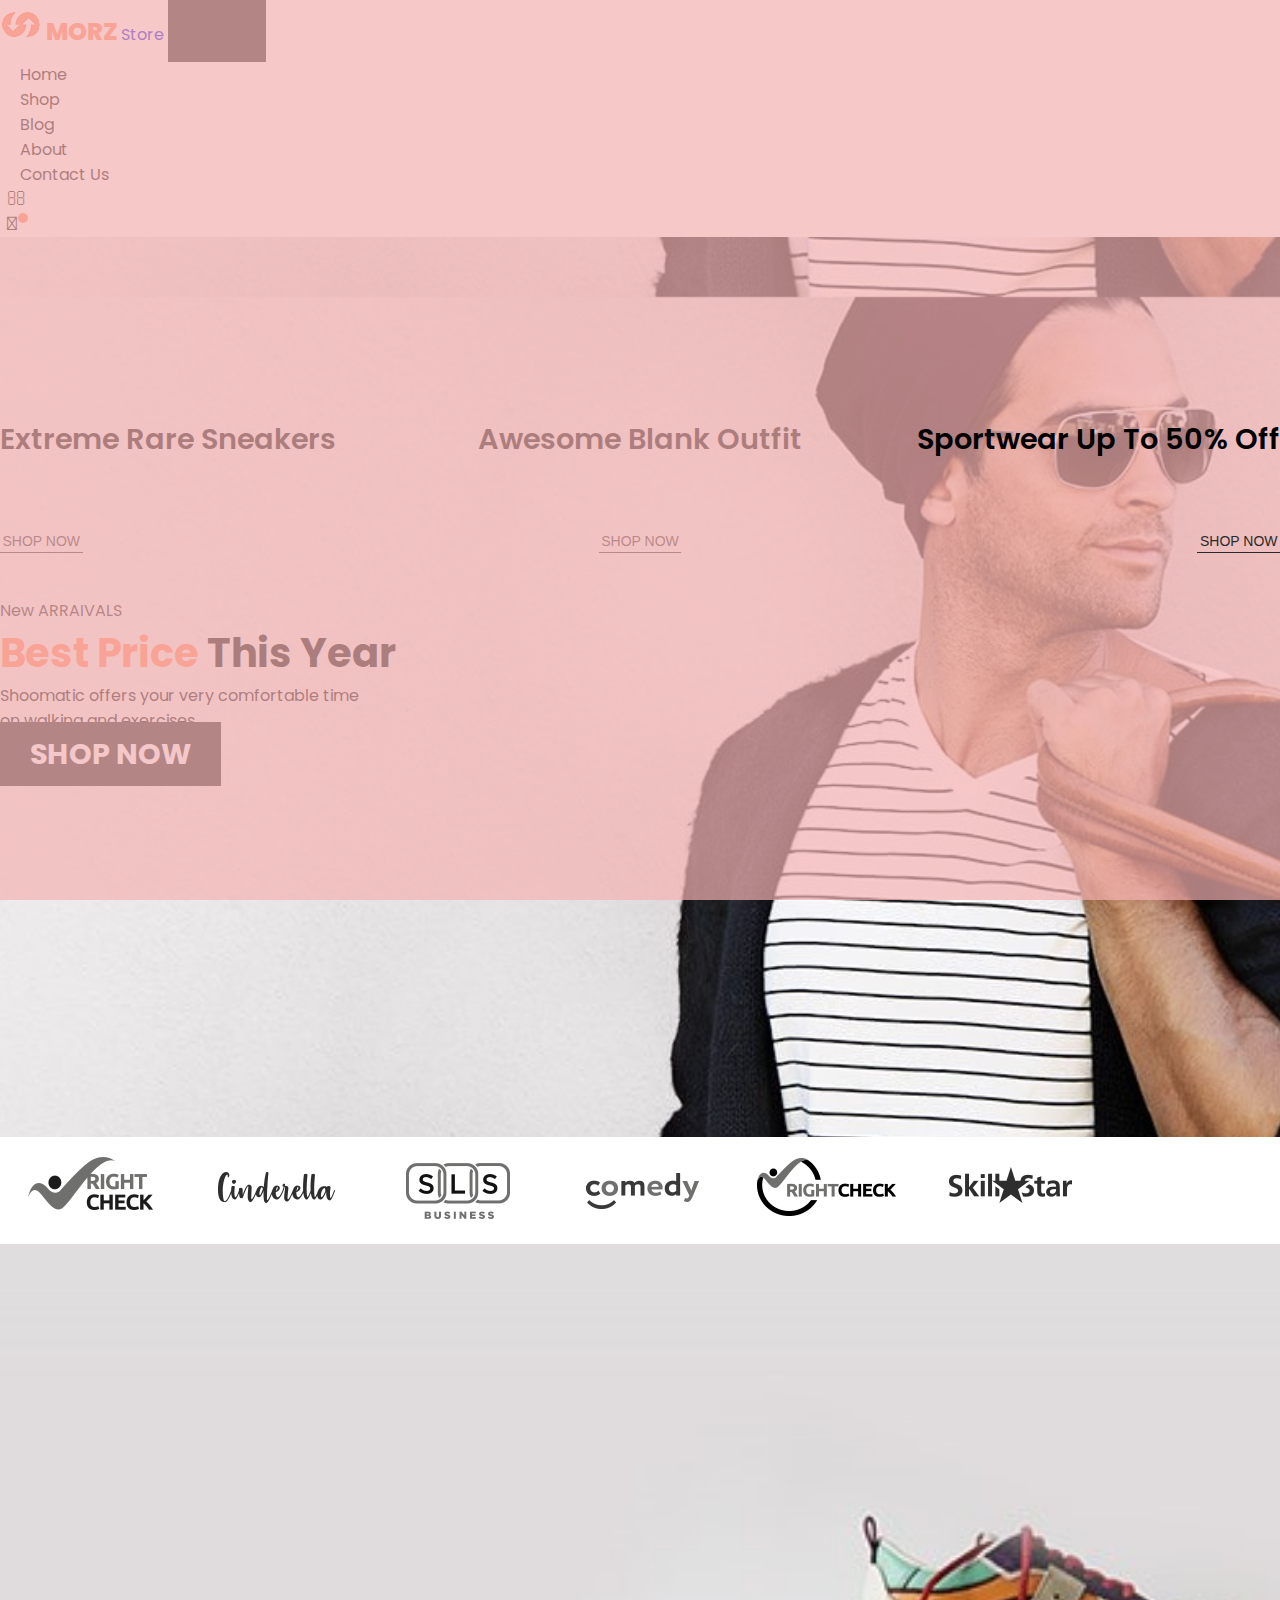
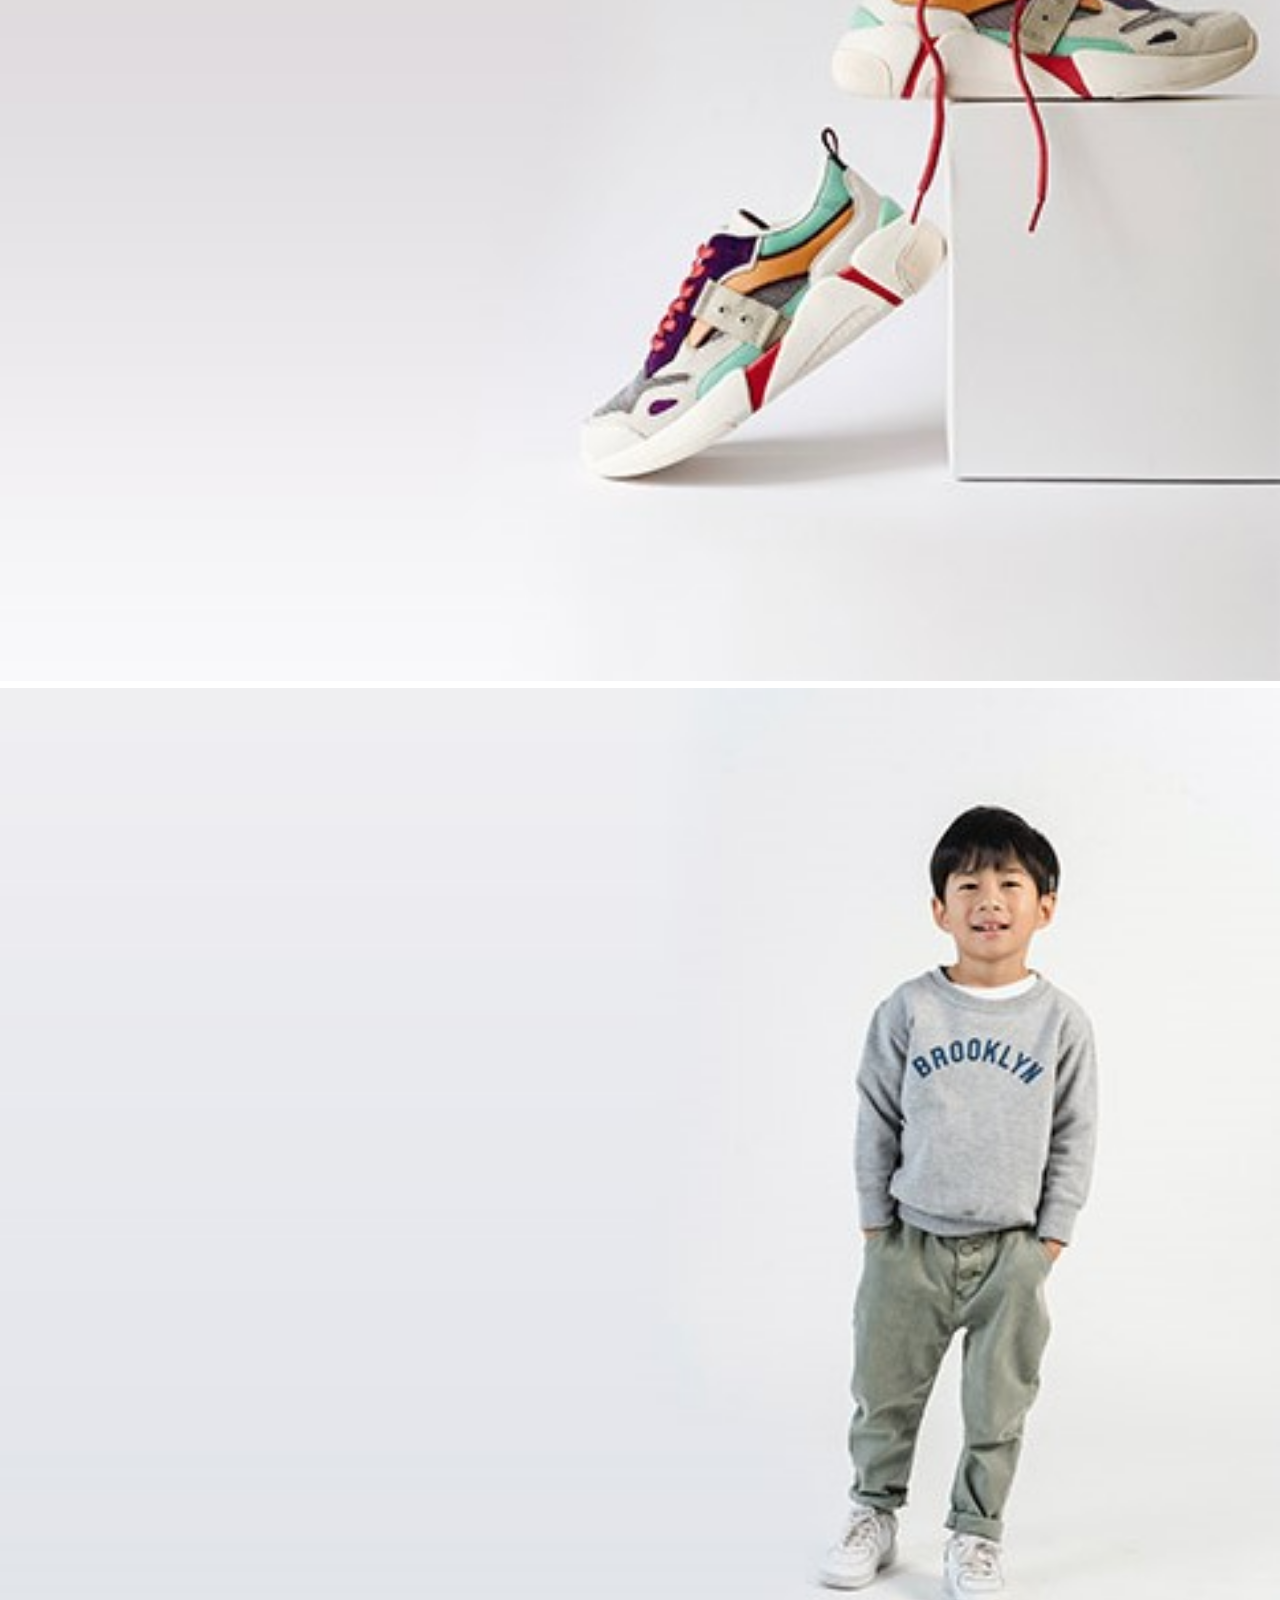
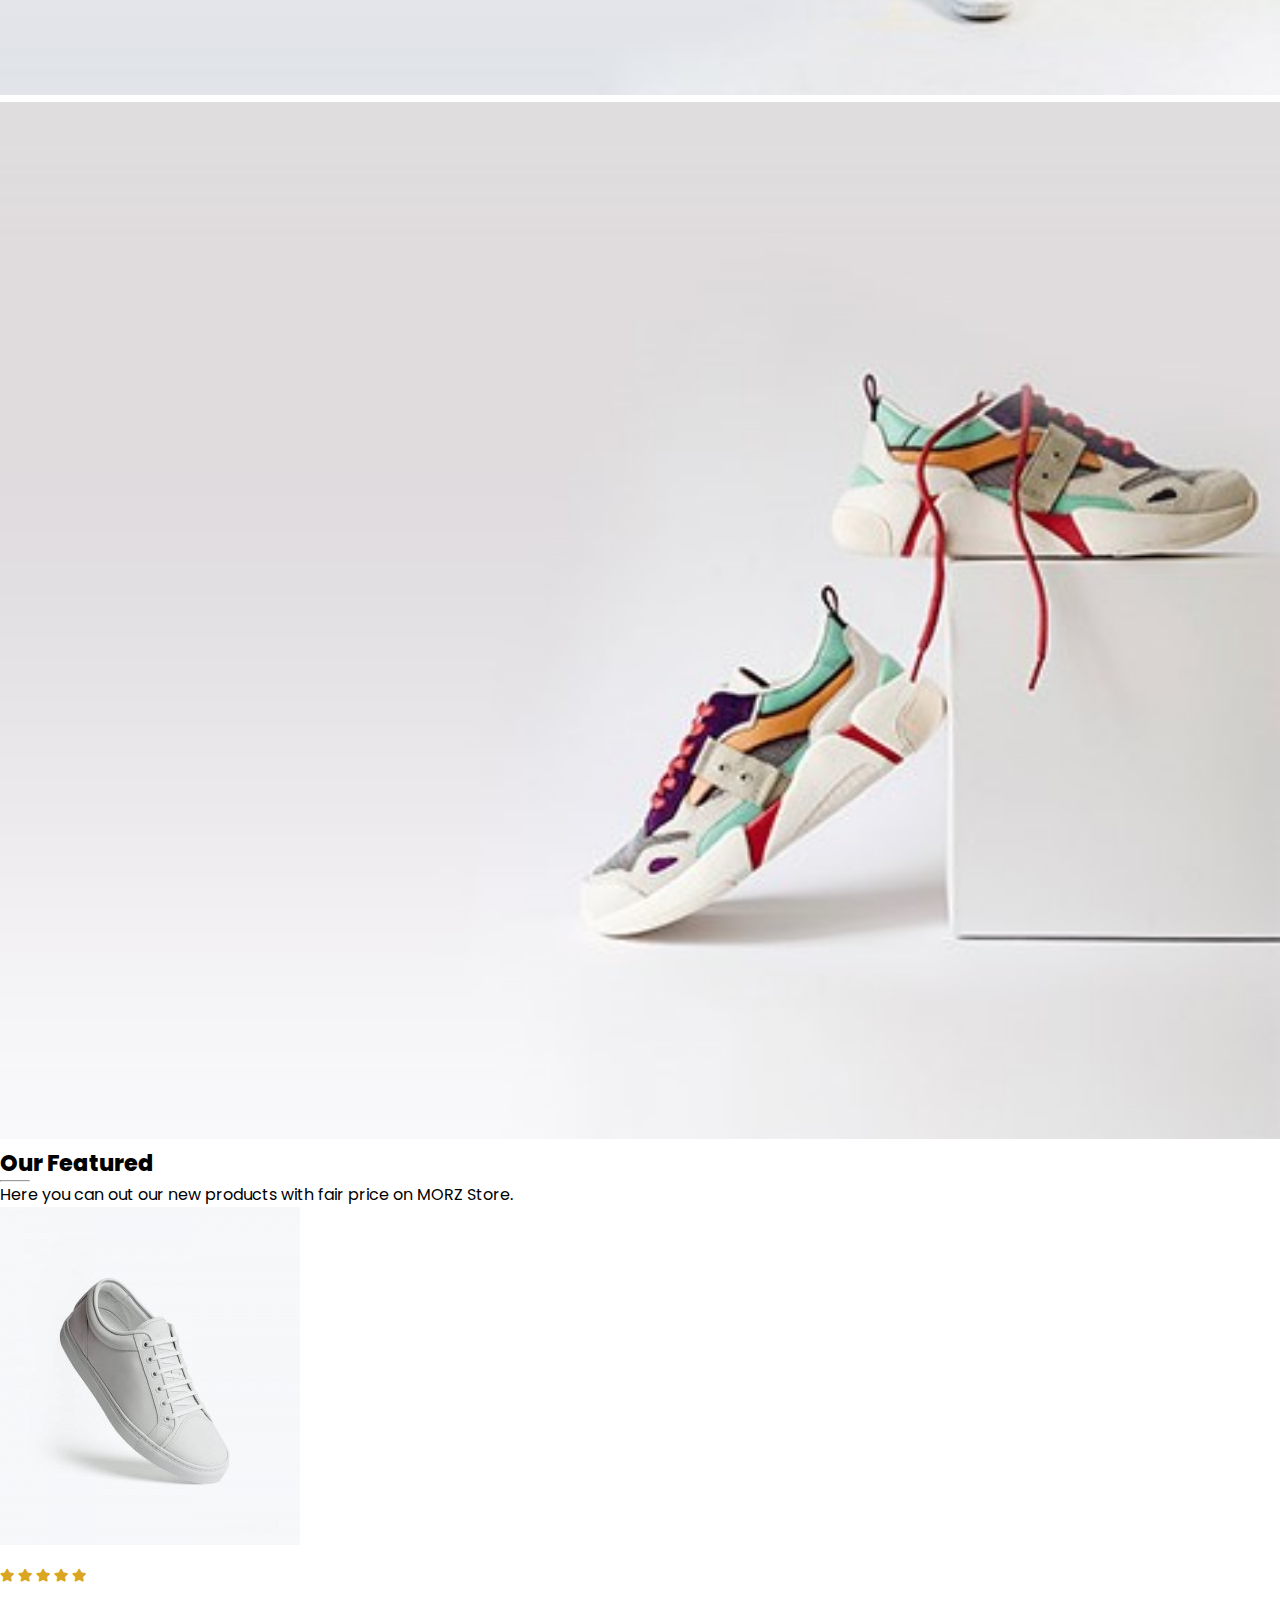
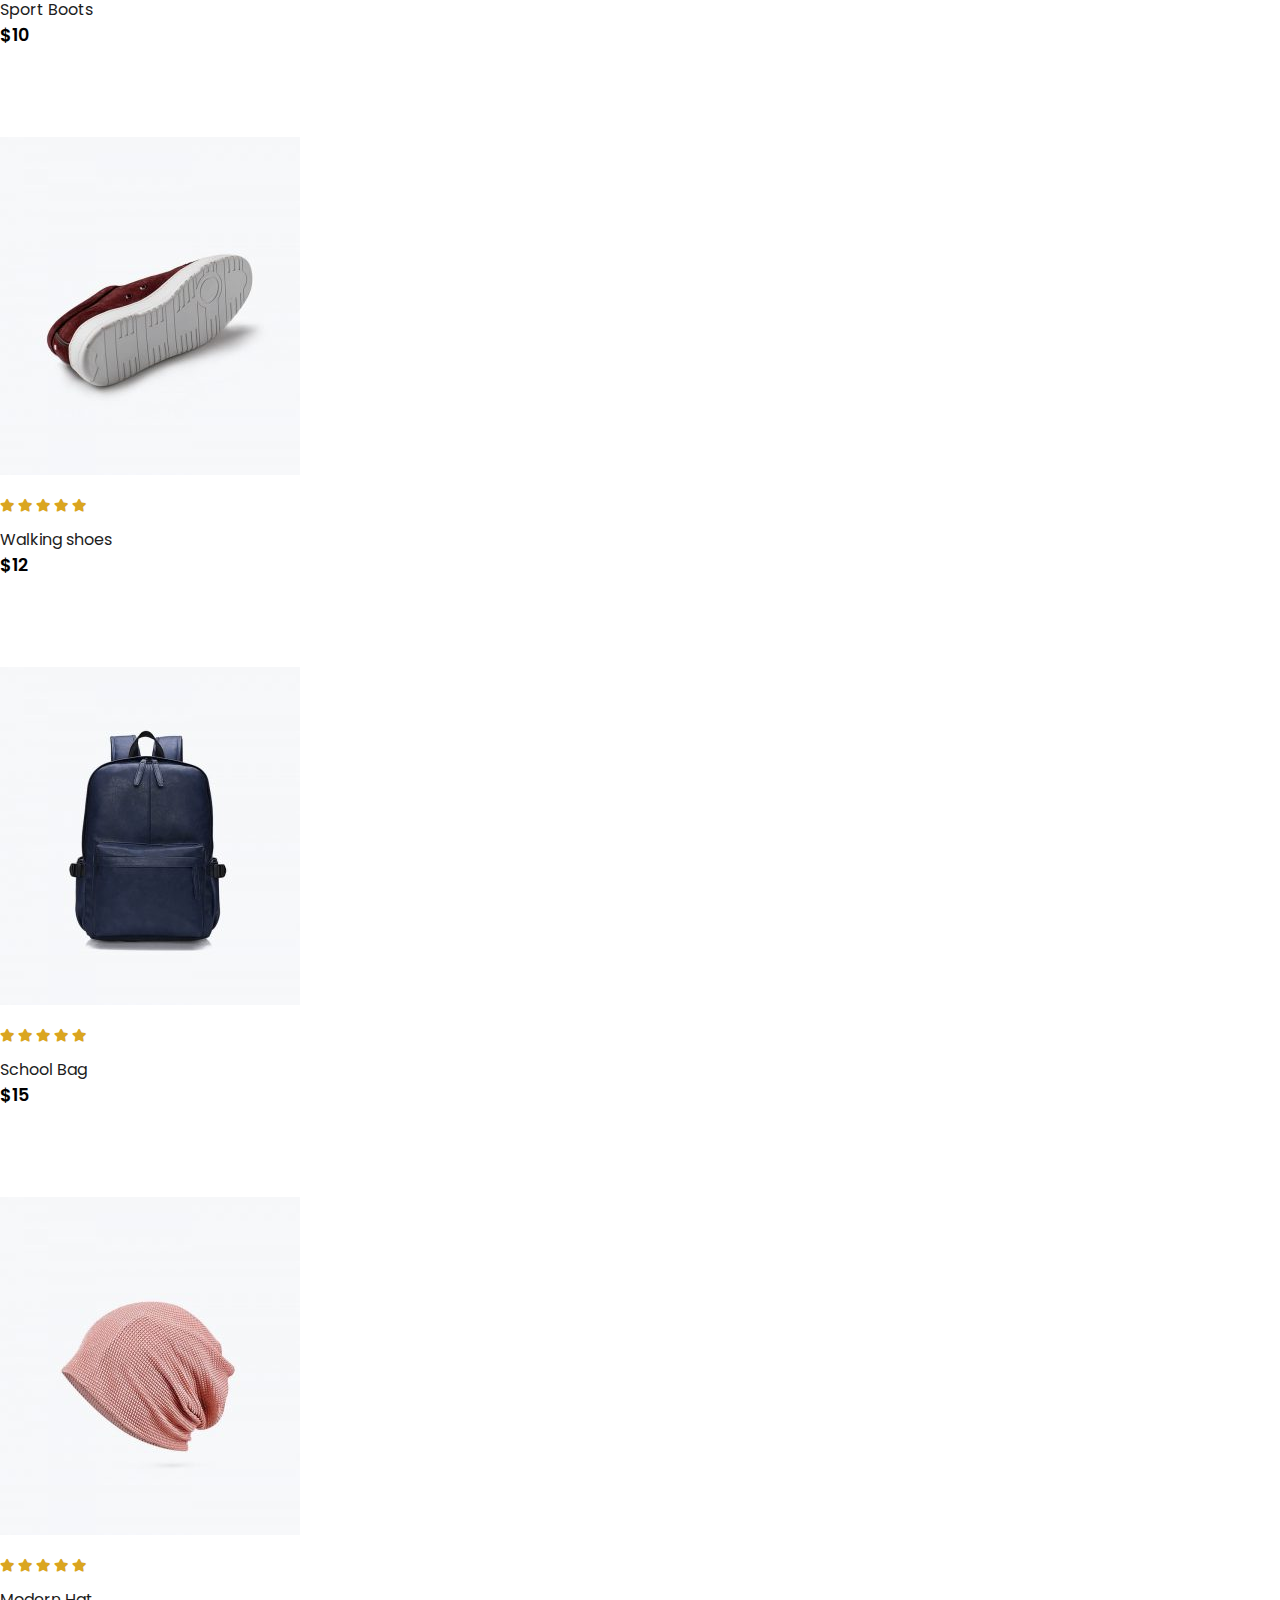
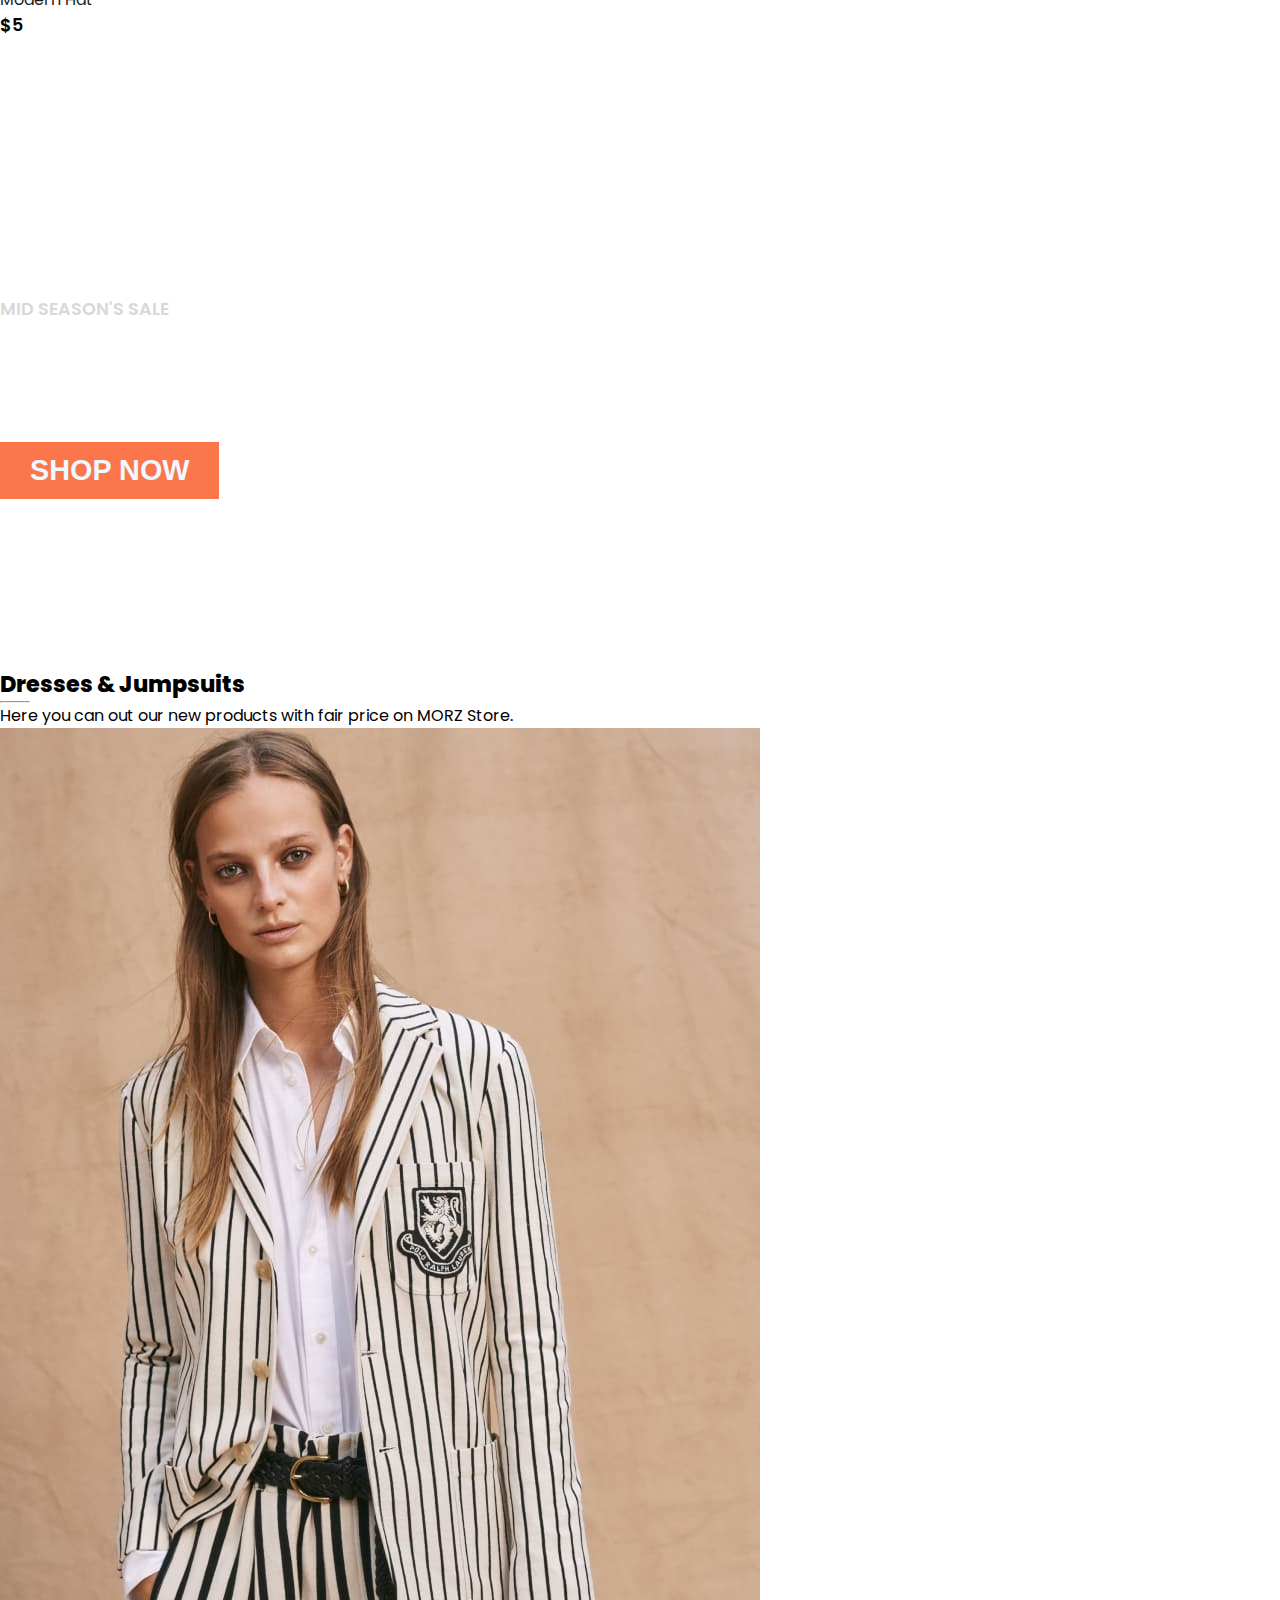
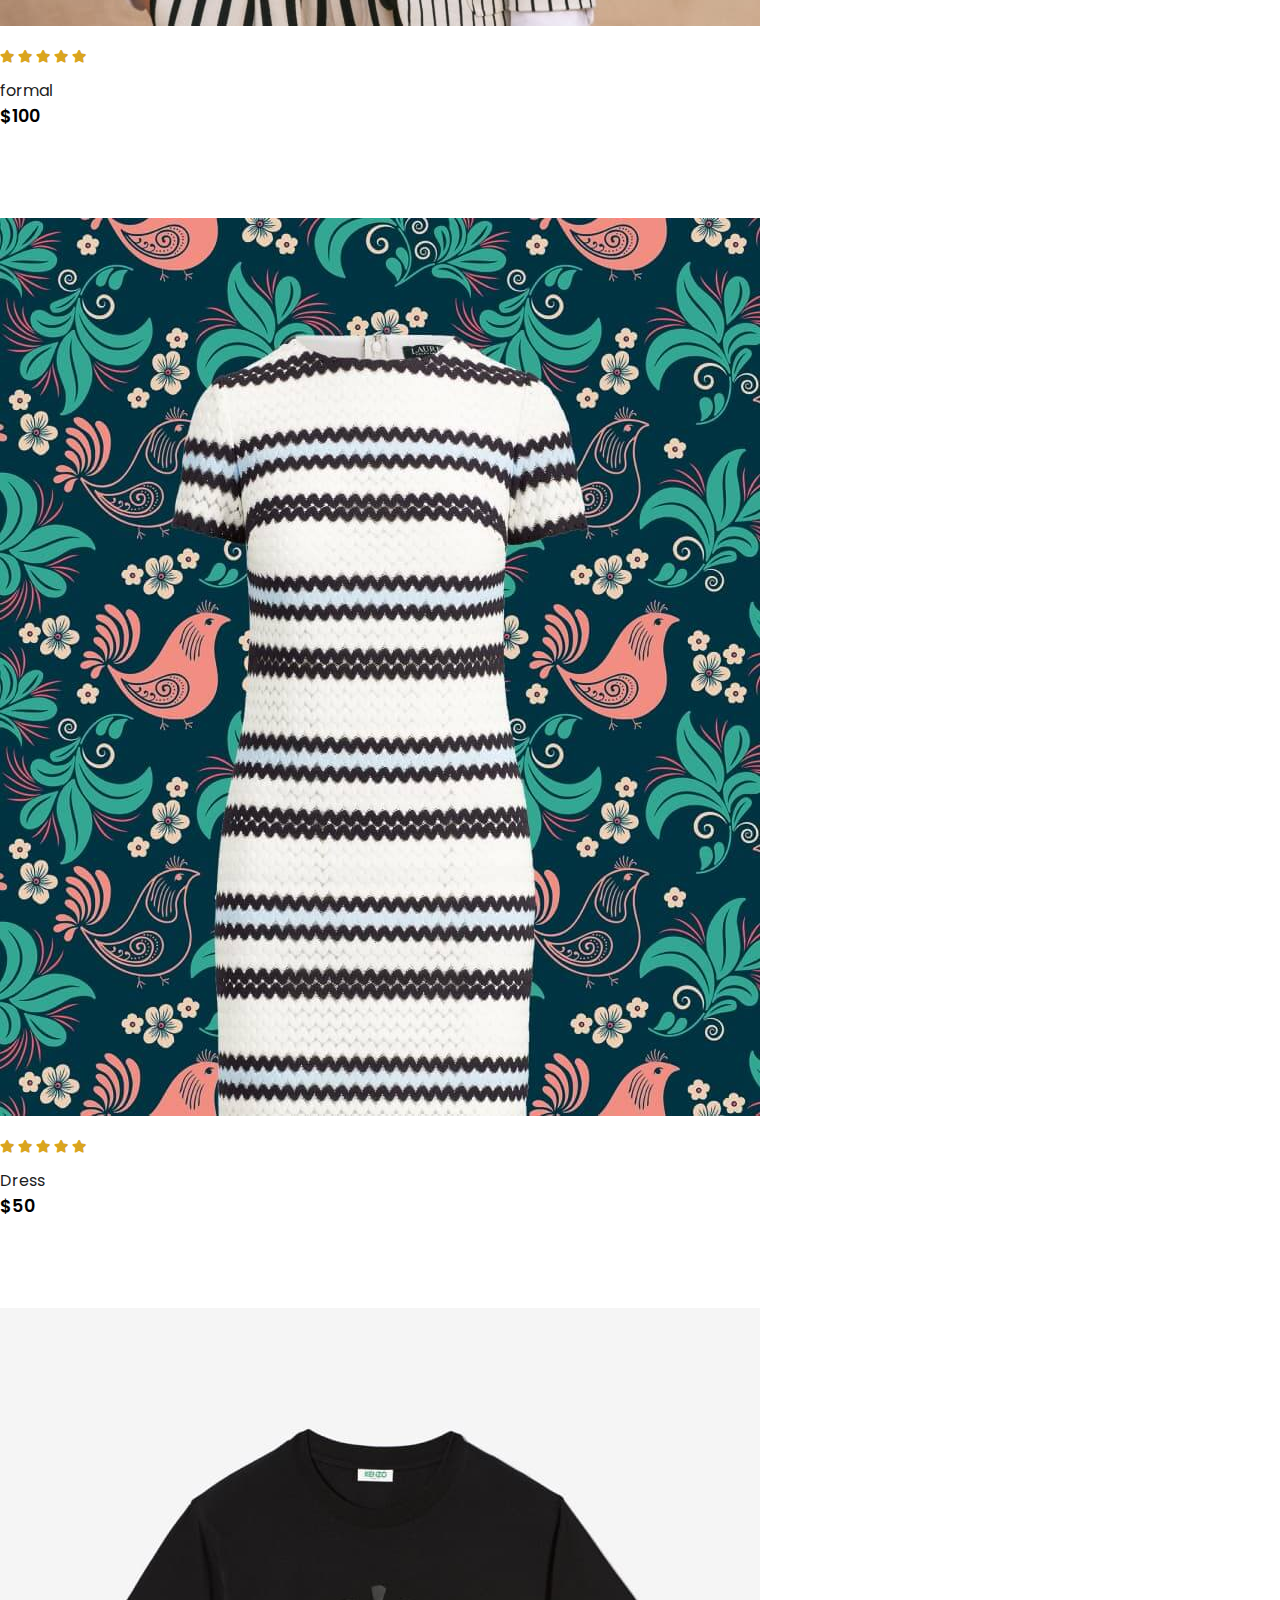
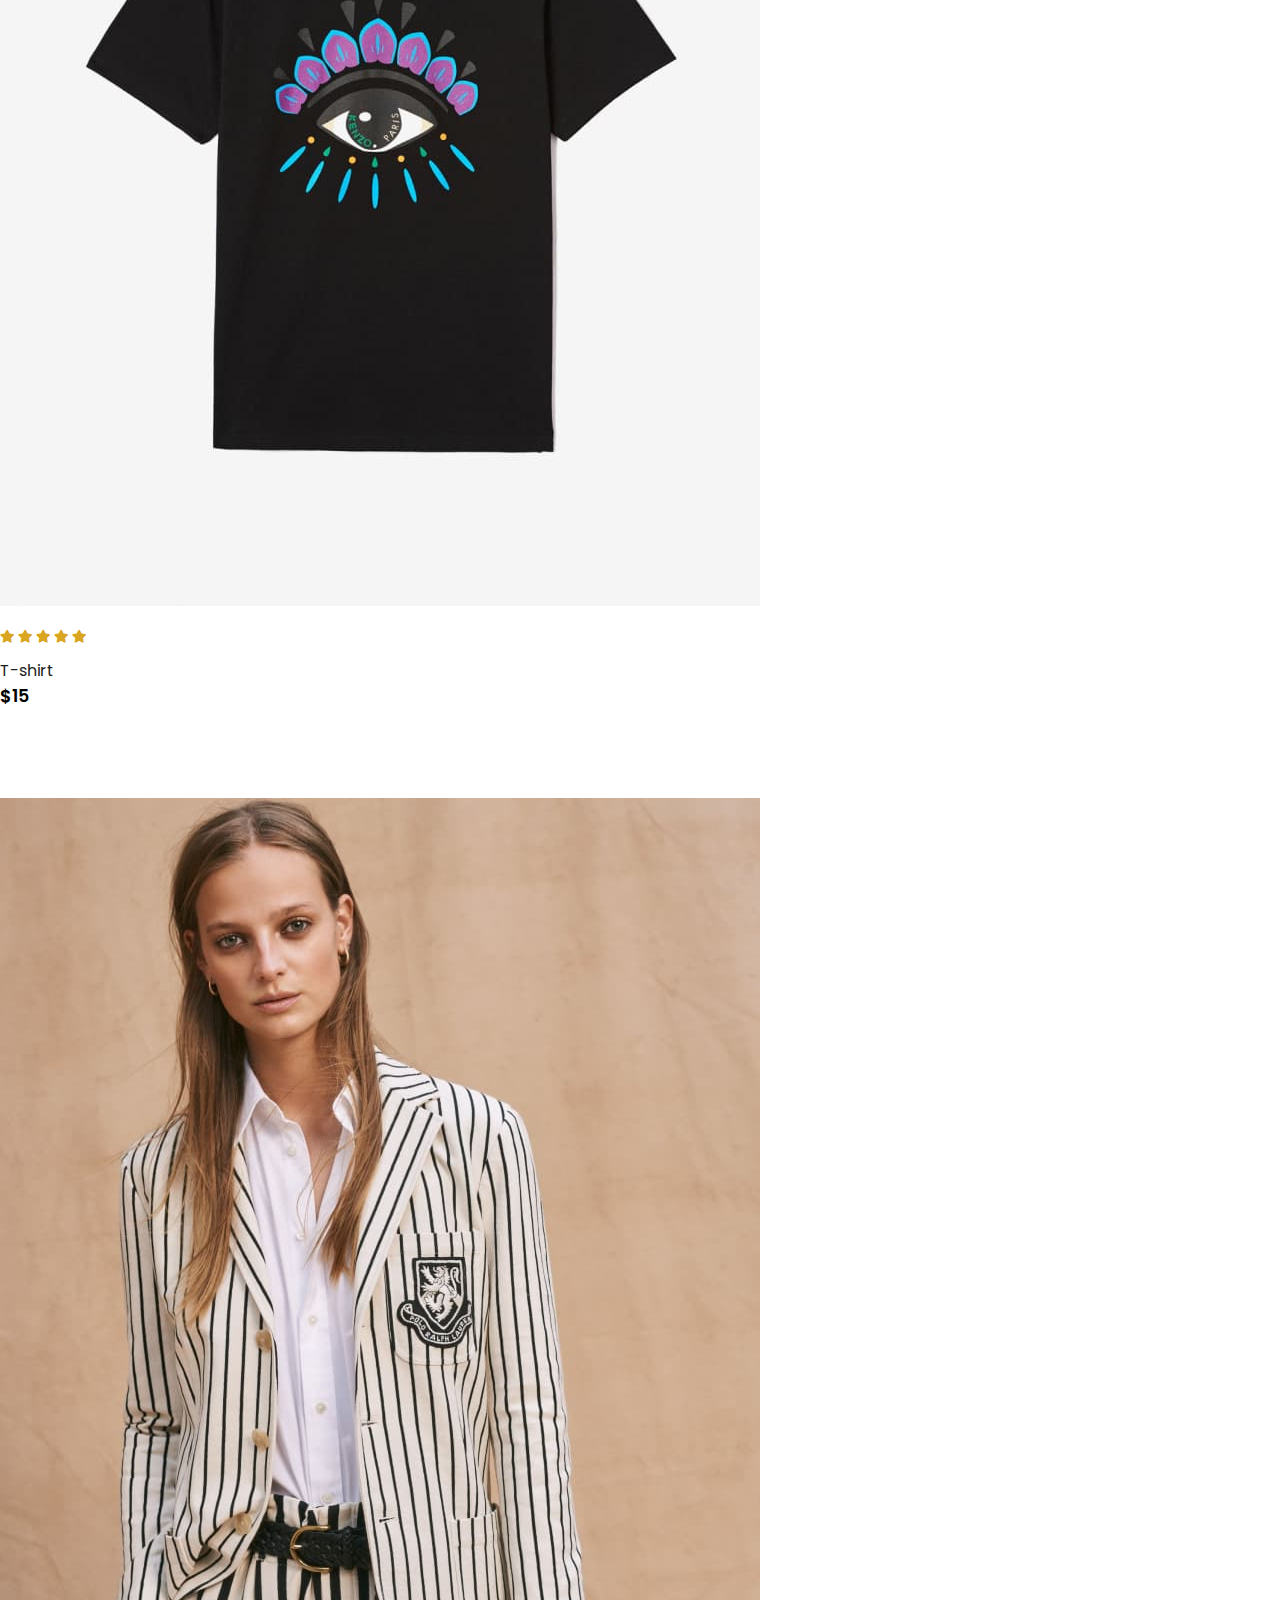
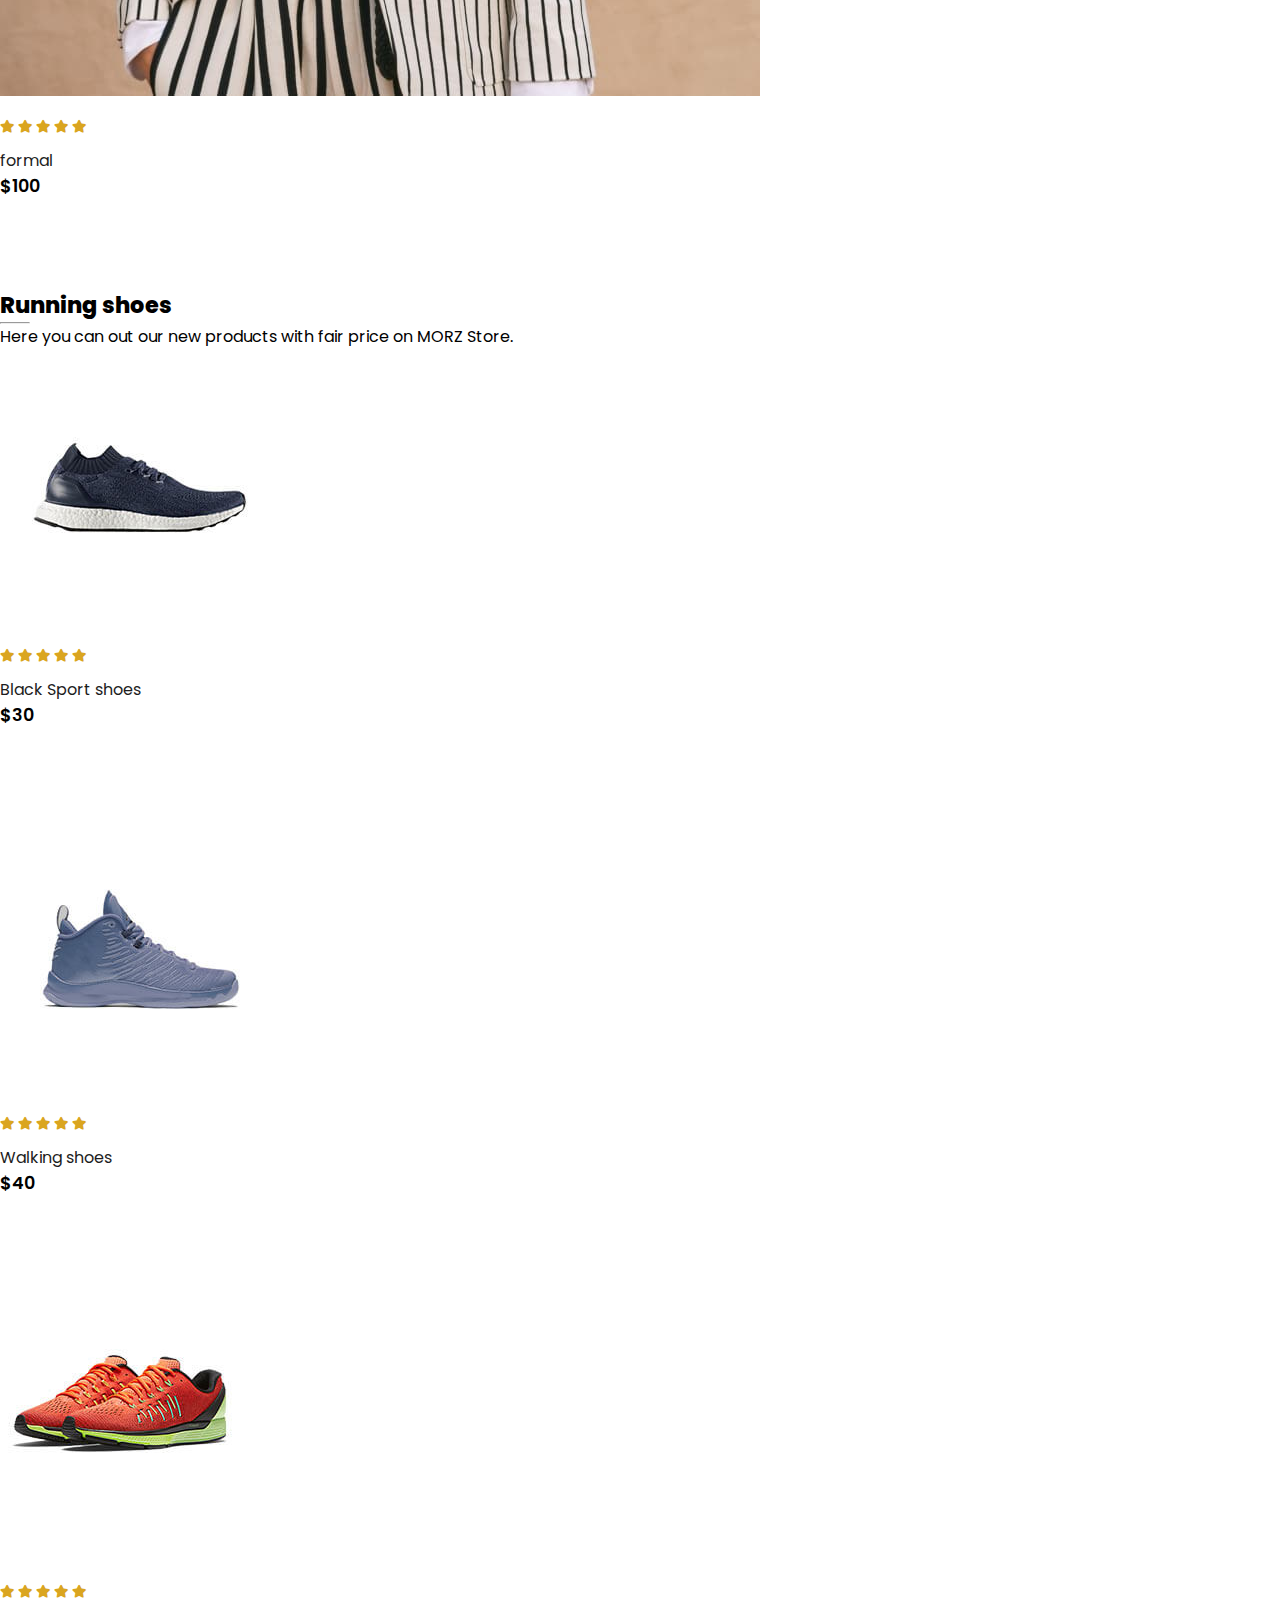
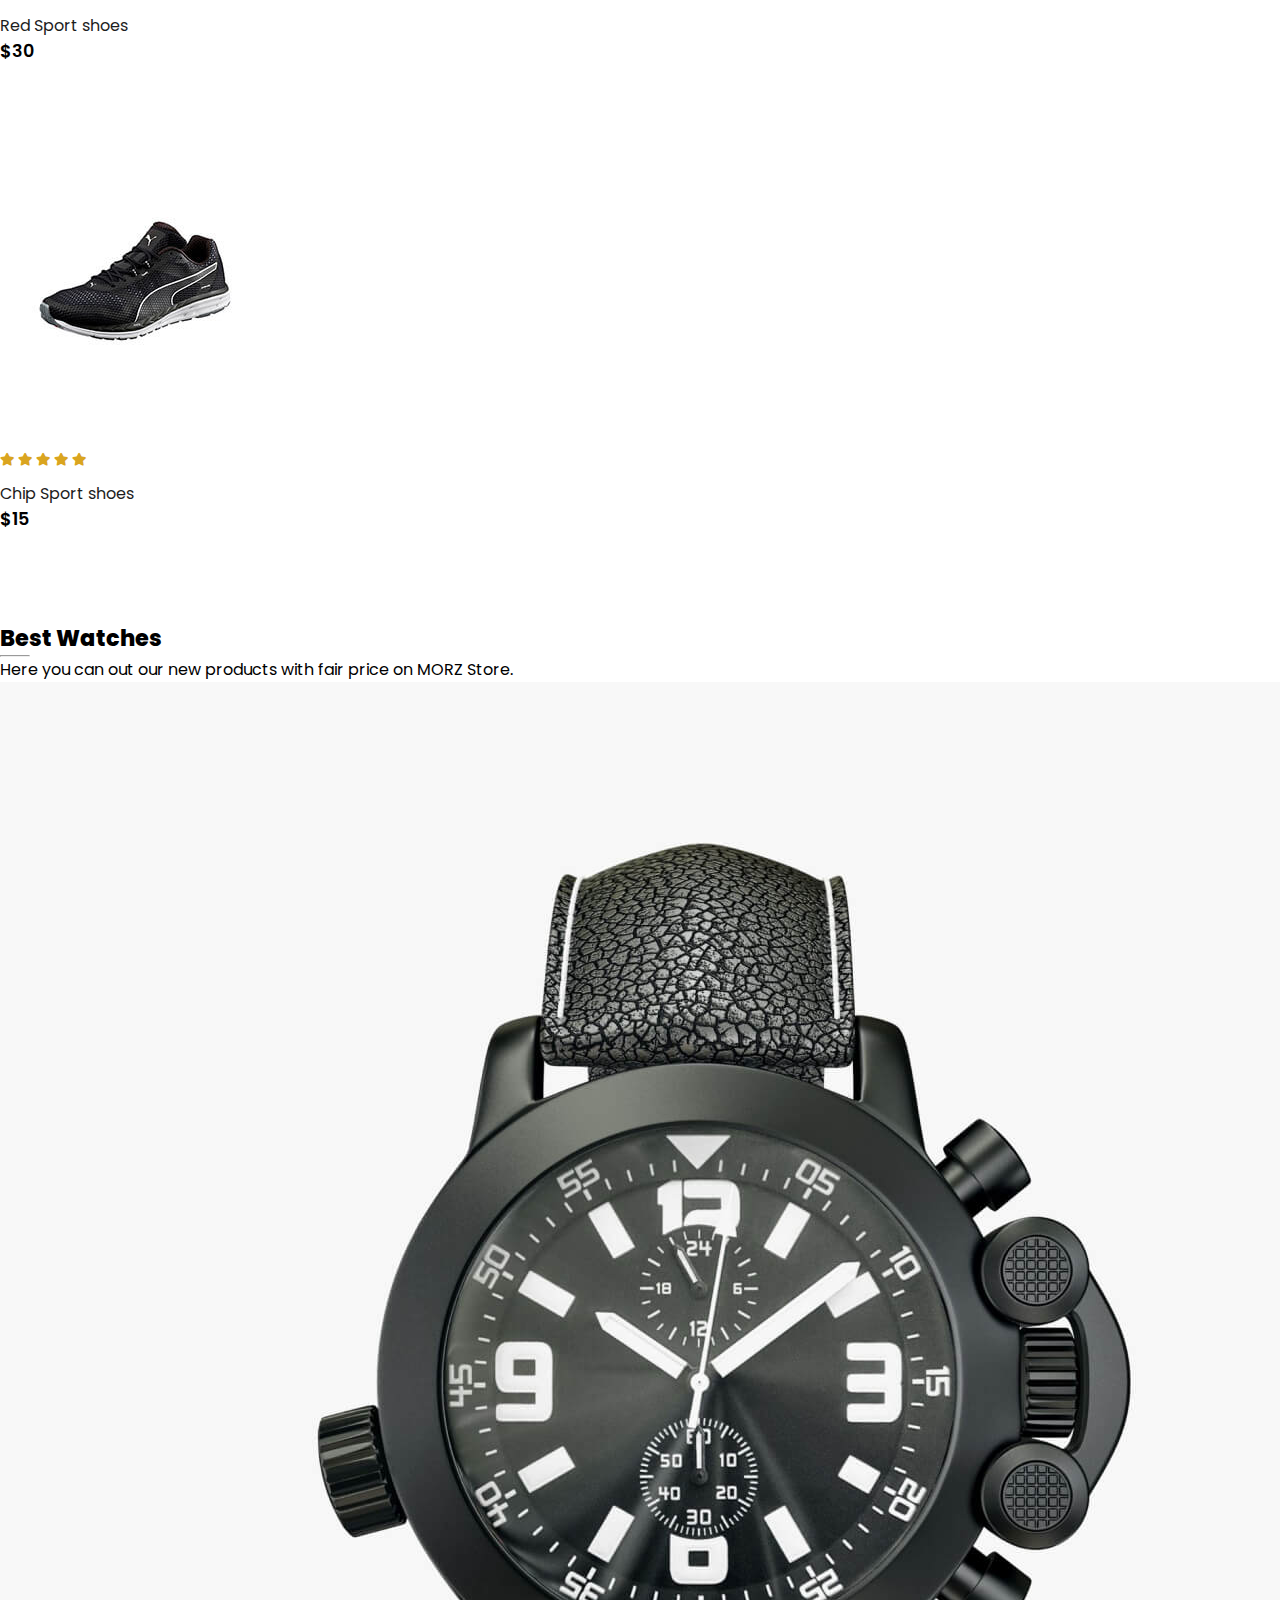
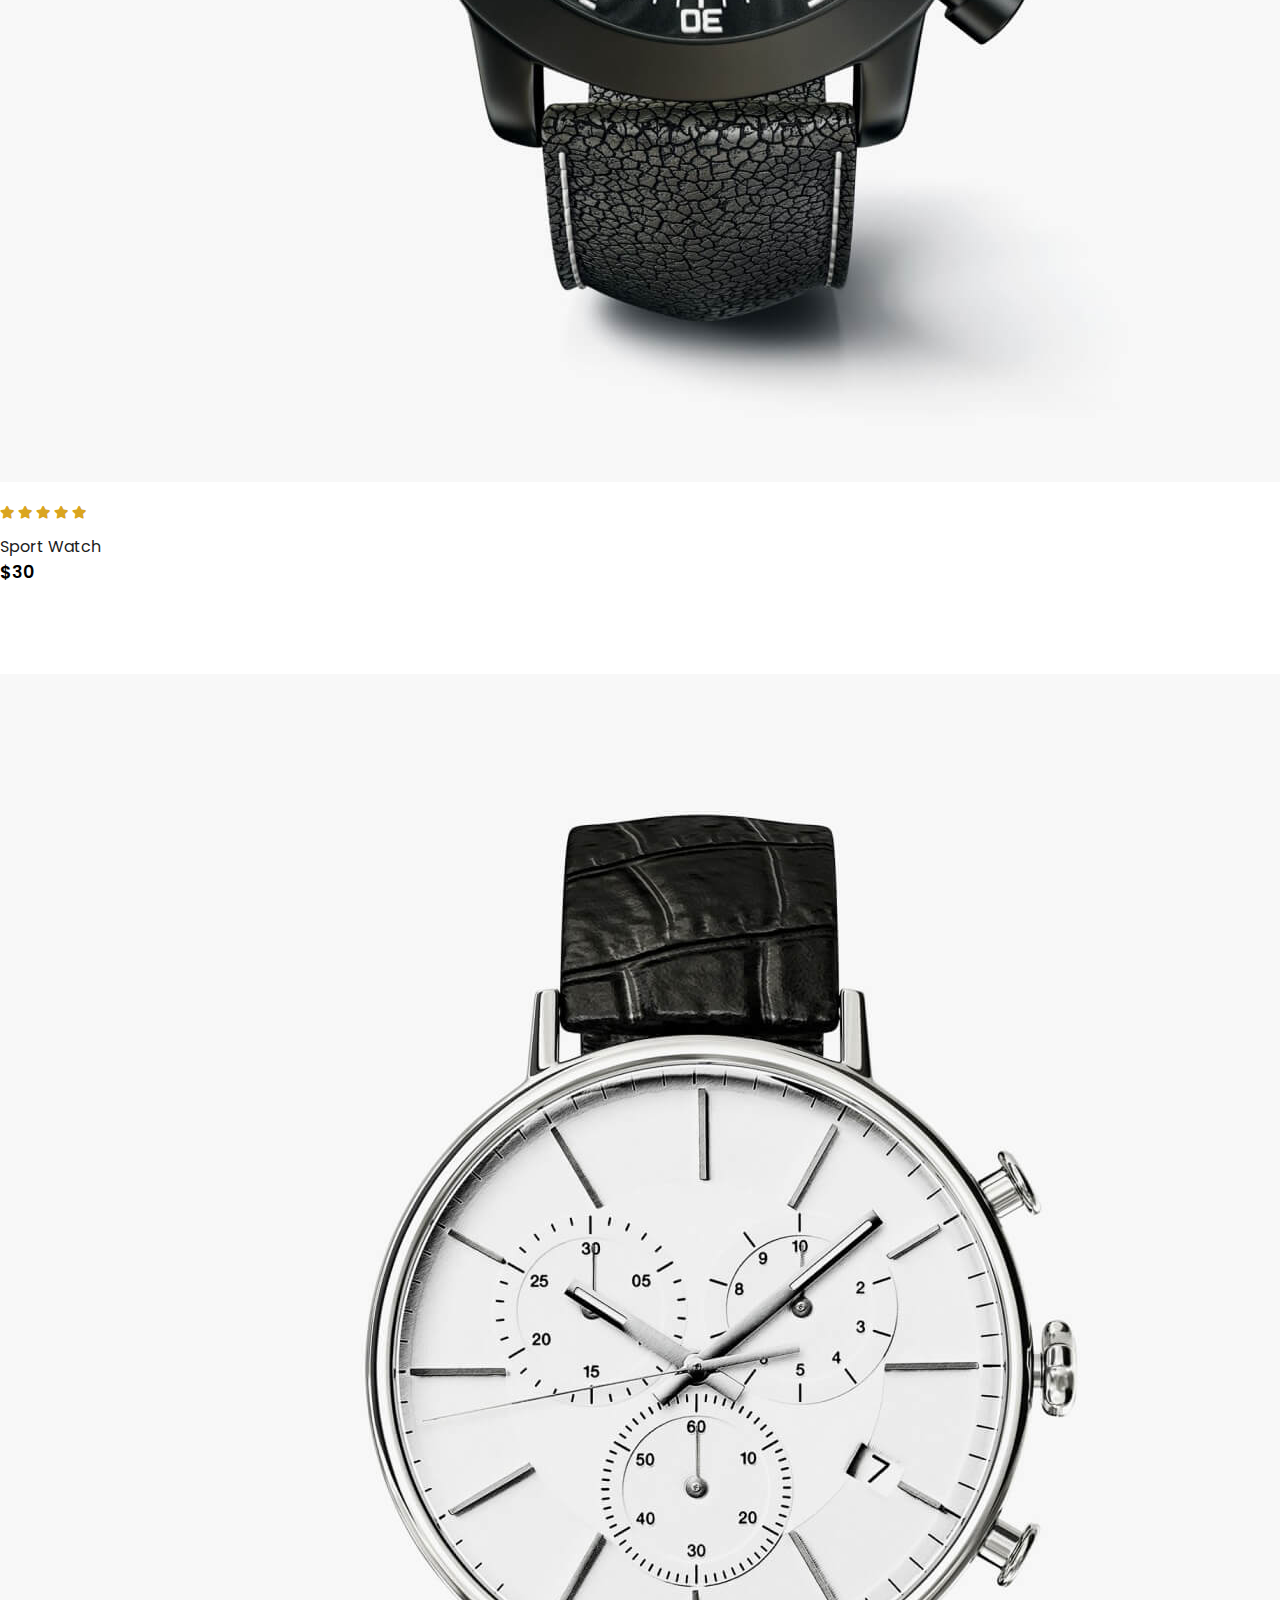
<file: index.html>
<!DOCTYPE html>
<html lang="en">

    <head>
        <meta charset="UTF-8">
        <meta http-equiv="X-UA-Compatible" content="IE=edge">
        <meta name="viewport" content="width=device-width, initial-scale=1.0">
        <title>MORZ Store</title>
        <link rel="icon" href="img/MLOGO.png">
        <link rel="stylesheet" href="https://stackpath.bootstrapcdn.com/bootstrap/4.1.3/css/bootstrap.min.css"
            integrity="sha384-MCw98/SFnGE8fJT3GXwEOngsV7Zt27NXFoaoApmYm81iuXoPkFOJwJ8ERdknLPMO" crossorigin="anonymous">

        <link rel="stylesheet" href="https://pro.fontawesome.com/releases/v5.10.0/css/all.css" />

        <link rel="stylesheet" href="style.css">
    </head>

    <body>

        <!-- *....Navbar.....* -->
    <nav class="navbar navbar-expand-lg navbar-light py-3 fixed-top">
        <div class="container">
            <a href="index.html"><img class="img-fluid" src="img/MLOGO2.png" alt=""></a>
            <a class="navbar-brand" href="#"><span>MORZ</span> Store</a>
            <button class="navbar-toggler" type="button" data-bs-toggle="collapse" data-bs-target="#navbarSupportedContent" aria-controls="navbarSupportedContent" aria-expanded="false" aria-label="Toggle navigation">
            <span><i id="bar" class="fas fa-bars"></i></span>
            </button>
            <div class="collapse navbar-collapse" id="navbarSupportedContent">
                <ul class="navbar-nav ml-auto">
                    <li class="nav-item">
                        <a class="nav-link" href="#">Home</a>
                    </li>
                    <li class="nav-item">
                        <a class="nav-link" href="shop.html">Shop</a>
                    </li>
                    <li class="nav-item">
                        <a class="nav-link" href="#">Blog</a>
                    </li>
                    <li class="nav-item">
                        <a class="nav-link" href="#">About</a>
                    </li>
                    <li class="nav-item">
                        <a class="nav-link" href="#">Contact Us</a>
                    </li>
                    <li class="nav-item">
                        <i class="fal fa-search"></i>
                    </li>
                    <li class="nav-item">
                        <a href="cart.html"><i class="fal fa-shopping-bag"></i><span class="badge"> </span></a>
                        
                    </li>
                </ul>
            </div>
        </div>
    </nav>
        <!-- *....Home Section...* -->
    <section id="home">
        <div class="container">
            <h5>New ARRAIVALS</h5>
            <h1><span>Best Price</span> This Year</h1>
            <p>Shoomatic offers your very comfortable time<br>on walking and exercises</p>
            <a href="shop.html" class="s-btn">Shop Now</a>
        </div>
    </section>
    <!-- *....Brand Section...* -->
    <section id="brand" class="container">
        <div class="row m-0 py-5">
            <img class="img-fluid col-lg-2 col-md-4 col-6" src="img/brand/1.png" alt="">
            <img class="img-fluid col-lg-2 col-md-4 col-6" src="img/brand/2.png" alt="">
            <img class="img-fluid col-lg-2 col-md-4 col-6" src="img/brand/3.png" alt="">
            <img class="img-fluid col-lg-2 col-md-4 col-6" src="img/brand/4.png" alt="">
            <img class="img-fluid col-lg-2 col-md-4 col-6" src="img/brand/5.png" alt="">
            <img class="img-fluid col-lg-2 col-md-4 col-6" src="img/brand/6.png" alt="">
        </div>
    </section>

    <!-- *....New Section...* -->
    <section id="new" class="w-100">
        <div class="row p-0 m-0">
            <div class="one col-lg-4 col-md-12 col-12 p-0">
                <img class="img-fluid" src="img/new/1.jpg" alt="">
                <div class="details">
                    <h2>Extreme Rare Sneakers</h2>
                    <button class="text-uppercase">Shop now</button>
                </div>
            </div>
            <div class="one col-lg-4 col-md-12 col-12 p-0">
                <img class="img-fluid" src="img/new/2.jpg" alt="">
                <div class="details">
                    <h2>Awesome Blank Outfit</h2>
                    <button class="text-uppercase">Shop now</button>
                </div>
            </div>
            <div class="one col-lg-4 col-md-12 col-12 p-0">
                <img class="img-fluid" src="img/new/1.jpg" alt="">
                <div class="details">
                    <h2>Sportwear Up To 50% Off</h2>
                    <button class="text-uppercase">Shop now</button>
                </div>
            </div>
        </div>
    </section>

    <!-- *....Featured Section...* -->
    <section id="featured" class="my-5 pb-5">
        <div class="container text-center mt-5 py-5">
            <h3>Our Featured</h3>
            <hr class="mx-auto">
            <p>Here you can out our new products with fair price on MORZ Store.</p>
        </div>
        <div class="featured-products row mx-auto container-fluid"></div>

    </section>
     <!-- *....banner Section...* -->
    <section id="banner" class="my-5 py-5">
        <div class="container">
            <h4>MID SEASON'S SALE</h4>
            <h1>Autumn Collection<br>Up To 20% OFF</h1>
            <button class="text-uppercase">shop now</button>
        </div>
    </section>

    <!-- * .. clothes Section.. * -->
    <section id="clothes" class="my-5">
        <div class="container text-center mt-5 py-5">
            <h3>Dresses & Jumpsuits</h3>
            <hr class="mx-auto">
            <p>Here you can out our new products with fair price on MORZ Store.</p>
        </div>
        <div class="clothes-products row mx-auto container-fluid"></div>

    </section>
    
    <!-- * .. shoes  Section.. * -->
    <section id="shoes" class="my-5 pb-5">
        <div class="container text-center mt-5 py-5">
            <h3>Running shoes</h3>
            <hr class="mx-auto">
            <p>Here you can out our new products with fair price on MORZ Store.</p>
        </div>
        <div class="shoes-products row mx-auto container-fluid"></div>

    </section>
    <!-- * .. watches Section.. * -->
    <section id="watches" class="my-5">
        <div class="container text-center mt-5 py-5">
            <h3>Best Watches</h3>
            <hr class="mx-auto">
            <p>Here you can out our new products with fair price on MORZ Store.</p>
        </div>
        <div class="watches-products row mx-auto container-fluid"></div>

    </section>

    <!-- *..Footer ..* -->
    <footer class="mt-5 py-5">
        <div class="row container mx-auto pt-5">
            <div class="footer-one col-lg-3 col-md-6 col-12 mb-3">
                <a href="index.html"><img class="img-fluid" src="img/MLOGO2.png" alt=""></a>
                <a class="brand" href="#"><span>MORZ</span> Store</a>
                <p class="pt-3">Lorem ipsum dolor sit amet consectetur, adipisicing elit. Hic sed soluta maxime quibusdam omnis minima .</p>
            </div>
            <div class="footer-one col-lg-3 col-md-6 col-12 mb-3">
                <h5 class="pb-2">Featured</h5>
                <ul class="text-uppercase list-unstyled">
                    <li><a href="#">men</a></li>
                    <li><a href="#">women</a></li>
                    <li><a href="#">boys</a></li>
                    <li><a href="#">girls</a></li>
                    <li><a href="#">new arrivals</a></li>
                    <li><a href="#">shoes</a></li>
                    <li><a href="#">clothes</a></li>
                </ul>
            </div>
            <div class="footer-one col-lg-3 col-md-6 col-12 ">
                <h5 class="pb-2">Contact Us</h5>
                <div>
                    <h6 class="text-uppercase">Address</h6>
                    <p>123 Alhamraa, Damas, SY</p>
                </div>
                <div>
                    <h6 class="text-uppercase">Phone</h6>
                    <p> (+963) 942342342</p>
                </div>
                <div>
                    <h6 class="text-uppercase">Email</h6>
                    <p>MORZ@Store.com</p>
                </div>
            </div>
            <div class="footer-one col-lg-3 col-md-6 col-12">
                <h5 class="pb-2">Instagram</h5>
                <div class="row">
                    <img class="img-fluid w-25 h-100 m-2" src="img/insta/1.jpg" alt="">
                    <img class="img-fluid w-25 h-100 m-2" src="img/insta/2.jpg" alt="">
                    <img class="img-fluid w-25 h-100 m-2" src="img/insta/3.jpg" alt="">
                    <img class="img-fluid w-25 h-100 m-2" src="img/insta/4.jpg" alt="">
                    <img class="img-fluid w-25 h-100 m-2" src="img/insta/5.jpg" alt="">
                </div>
            </div>
        </div>
        <div class="copyright mt-5">
            <div class="row container mx-auto mb-4">
                <div class="col-lg-3 col-md-6 col-12">
                    <img src="img/payment.png" alt="">
                </div>
                <div class="col-lg-4 col-md-6 col-12">
                    <p>MORZ Store  © 2023. All Rights Reserved</p>
                </div>
                <div class="col-lg-4 col-md-6 col-12 text-nowrap mb-2">
                    <a href="#"><i class="fab fa-facebook-f"></i></a>
                    <a href="#"><i class="fab fa-twitter"></i></a>
                    <a href="#"><i class="fab fa-linkedin-in"></i></a>
                </div>
            </div>
        </div>
    </footer>




        
        <script src="https://cdn.jsdelivr.net/npm/@popperjs/core@2.9.1/dist/umd/popper.min.js"
            integrity="sha384-SR1sx49pcuLnqZUnnPwx6FCym0wLsk5JZuNx2bPPENzswTNFaQU1RDvt3wT4gWFG"
            crossorigin="anonymous"></script>
        <script src="https://cdn.jsdelivr.net/npm/bootstrap@5.0.0-beta3/dist/js/bootstrap.min.js"
            integrity="sha384-j0CNLUeiqtyaRmlzUHCPZ+Gy5fQu0dQ6eZ/xAww941Ai1SxSY+0EQqNXNE6DZiVc"
            crossorigin="anonymous"></script>
        <script src="./js/data.js"></script>
        <script src="./js/home.js"></script>
        <script src="./js/script.js"></script>
    </body>

</html>
</file>
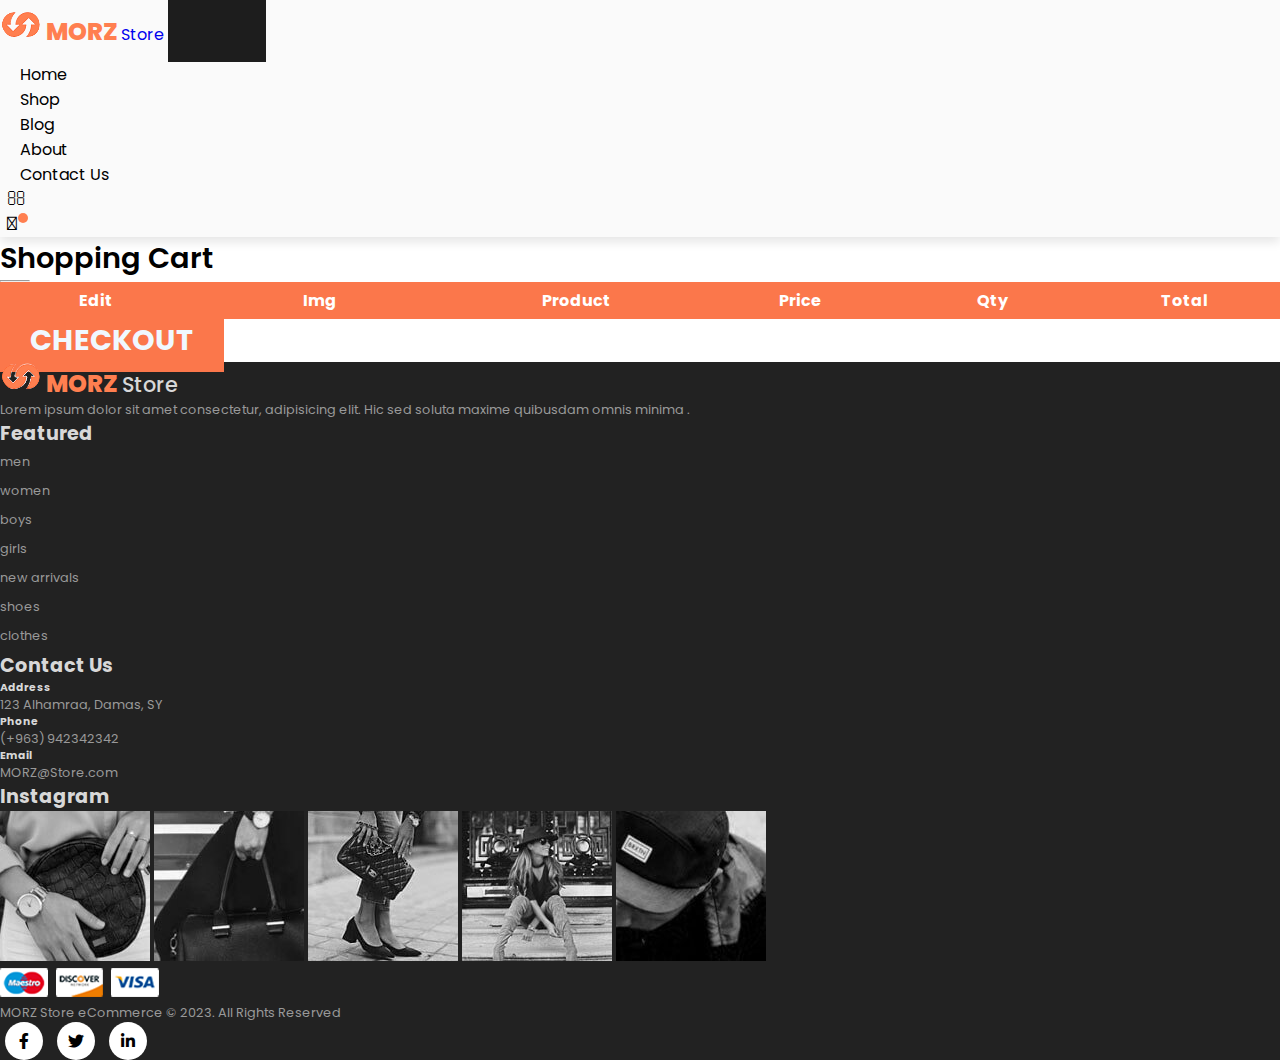
<file: cart.html>
<!DOCTYPE html>
<html lang="en">

    <head>
        <meta charset="UTF-8">
        <meta http-equiv="X-UA-Compatible" content="IE=edge">
        <meta name="viewport" content="width=device-width, initial-scale=1.0">
        <title>Cart</title>
        <link rel="icon" href="img/MLOGO.png">
        <link rel="stylesheet" href="https://stackpath.bootstrapcdn.com/bootstrap/4.1.3/css/bootstrap.min.css"
            integrity="sha384-MCw98/SFnGE8fJT3GXwEOngsV7Zt27NXFoaoApmYm81iuXoPkFOJwJ8ERdknLPMO" crossorigin="anonymous">

        <link rel="stylesheet" href="https://pro.fontawesome.com/releases/v5.10.0/css/all.css" />

        <link rel="stylesheet" href="style.css">
    </head>

    <body>
        <nav class="navbar navbar-expand-lg navbar-light py-3 fixed-top">
            <div class="container">
                <a href="index.html"><img class="img-fluid" src="img/MLOGO2.png" alt=""></a>
                <a class="navbar-brand" href="index.html"><span>MORZ</span> Store</a>
                <button class="navbar-toggler" type="button" data-bs-toggle="collapse" data-bs-target="#navbarSupportedContent" aria-controls="navbarSupportedContent" aria-expanded="false" aria-label="Toggle navigation">
                <span><i id="bar" class="fas fa-bars"></i></span>
                </button>
                <div class="collapse navbar-collapse" id="navbarSupportedContent">
                    <ul class="navbar-nav ml-auto">
                        <li class="nav-item">
                            <a class="nav-link" href="index.html">Home</a>
                        </li>
                        <li class="nav-item active">
                            <a class="nav-link" href="shop.html">Shop</a>
                        </li>
                        <li class="nav-item">
                            <a class="nav-link" href="#">Blog</a>
                        </li>
                        <li class="nav-item">
                            <a class="nav-link" href="#">About</a>
                        </li>
                        <li class="nav-item">
                            <a class="nav-link" href="#">Contact Us</a>
                        </li>
                        <li class="nav-item">
                            <i class="fal fa-search"></i>
                        </li>
                        <li class="nav-item">
                            <a href="cart.html"><i class="fal fa-shopping-bag"></i><span class="badge"> </span></a>
                        </li>
                    </ul>
                </div>
            </div>
        </nav>

        <section id="featured" class="pt-5 mt-5 container">
            <h2 class="font-weight-bold pt-5">Shopping Cart</h2>
            <hr>
        </section>

        <section id="cart-container" class="container my-5">
                <table width="100%" class="p-table" id="shopTable">
                    <thead>
                        <tr>
                           
                            <td>Edit</td>
                            <td>Img</td>
                            <td>Product</td>
                            <td>Price</td>
                            <td>Qty</td>
                            <td>Total</td>
                        </tr>
                    </thead>
                    <tbody class="products">
                        
                    </tbody>
                </table>
                
                <div class="noProducts"></div>
        </section>
        <div class="container">
            <a href="checkout.html" class="c-btn mt-4">Checkout</a>
        </div>

        <footer class="mt-5 py-5">
            <div class="row container mx-auto pt-5">
                <div class="footer-one col-lg-3 col-md-6 col-12 mb-3">
                    <a href="index.html"><img class="img-fluid" src="img/MLOGO2.png" alt=""></a>
                    <a class="brand" href="index.html"><span>MORZ</span> Store</a>
                    <p class="pt-3">Lorem ipsum dolor sit amet consectetur, adipisicing elit. Hic sed soluta maxime quibusdam omnis minima .</p>
                </div>
                <div class="footer-one col-lg-3 col-md-6 col-12 mb-3">
                    <h5 class="pb-2">Featured</h5>
                    <ul class="text-uppercase list-unstyled">
                        <li><a href="#">men</a></li>
                        <li><a href="#">women</a></li>
                        <li><a href="#">boys</a></li>
                        <li><a href="#">girls</a></li>
                        <li><a href="#">new arrivals</a></li>
                        <li><a href="#">shoes</a></li>
                        <li><a href="#">clothes</a></li>
                    </ul>
                </div>
                <div class="footer-one col-lg-3 col-md-6 col-12 ">
                    <h5 class="pb-2">Contact Us</h5>
                    <div>
                        <h6 class="text-uppercase">Address</h6>
                        <p>123 Alhamraa, Damas, SY</p>
                    </div>
                    <div>
                        <h6 class="text-uppercase">Phone</h6>
                        <p> (+963) 942342342</p>
                    </div>
                    <div>
                        <h6 class="text-uppercase">Email</h6>
                        <p>MORZ@Store.com</p>
                    </div>
                </div>
                <div class="footer-one col-lg-3 col-md-6 col-12">
                    <h5 class="pb-2">Instagram</h5>
                    <div class="row">
                        <img class="img-fluid w-25 h-100 m-2" src="img/insta/1.jpg" alt="">
                        <img class="img-fluid w-25 h-100 m-2" src="img/insta/2.jpg" alt="">
                        <img class="img-fluid w-25 h-100 m-2" src="img/insta/3.jpg" alt="">
                        <img class="img-fluid w-25 h-100 m-2" src="img/insta/4.jpg" alt="">
                        <img class="img-fluid w-25 h-100 m-2" src="img/insta/5.jpg" alt="">
                    </div>
                </div>
            </div>
            <div class="copyright mt-5">
                <div class="row container mx-auto mb-4">
                    <div class="col-lg-3 col-md-6 col-12">
                        <img src="img/payment.png" alt="">
                    </div>
                    <div class="col-lg-4 col-md-6 col-12">
                        <p>MORZ Store eCommerce © 2023. All Rights Reserved</p>
                    </div>
                    <div class="col-lg-4 col-md-6 col-12 text-nowrap mb-2">
                        <a href="#"><i class="fab fa-facebook-f"></i></a>
                        <a href="#"><i class="fab fa-twitter"></i></a>
                        <a href="#"><i class="fab fa-linkedin-in"></i></a>
                    </div>
                </div>
            </div>
        </footer>

        <script src="https://cdn.jsdelivr.net/npm/@popperjs/core@2.9.1/dist/umd/popper.min.js"
            integrity="sha384-SR1sx49pcuLnqZUnnPwx6FCym0wLsk5JZuNx2bPPENzswTNFaQU1RDvt3wT4gWFG"
            crossorigin="anonymous"></script>
        <script src="https://cdn.jsdelivr.net/npm/bootstrap@5.0.0-beta3/dist/js/bootstrap.min.js"
            integrity="sha384-j0CNLUeiqtyaRmlzUHCPZ+Gy5fQu0dQ6eZ/xAww941Ai1SxSY+0EQqNXNE6DZiVc"
            crossorigin="anonymous"></script>
            <script src="./js/cart.js"></script>
            <script src="./js/script.js"></script>
<script src="https://cdnjs.cloudflare.com/ajax/libs/jquery/3.3.1/jquery.min.js"></script>
    </body>

</html>
</file>
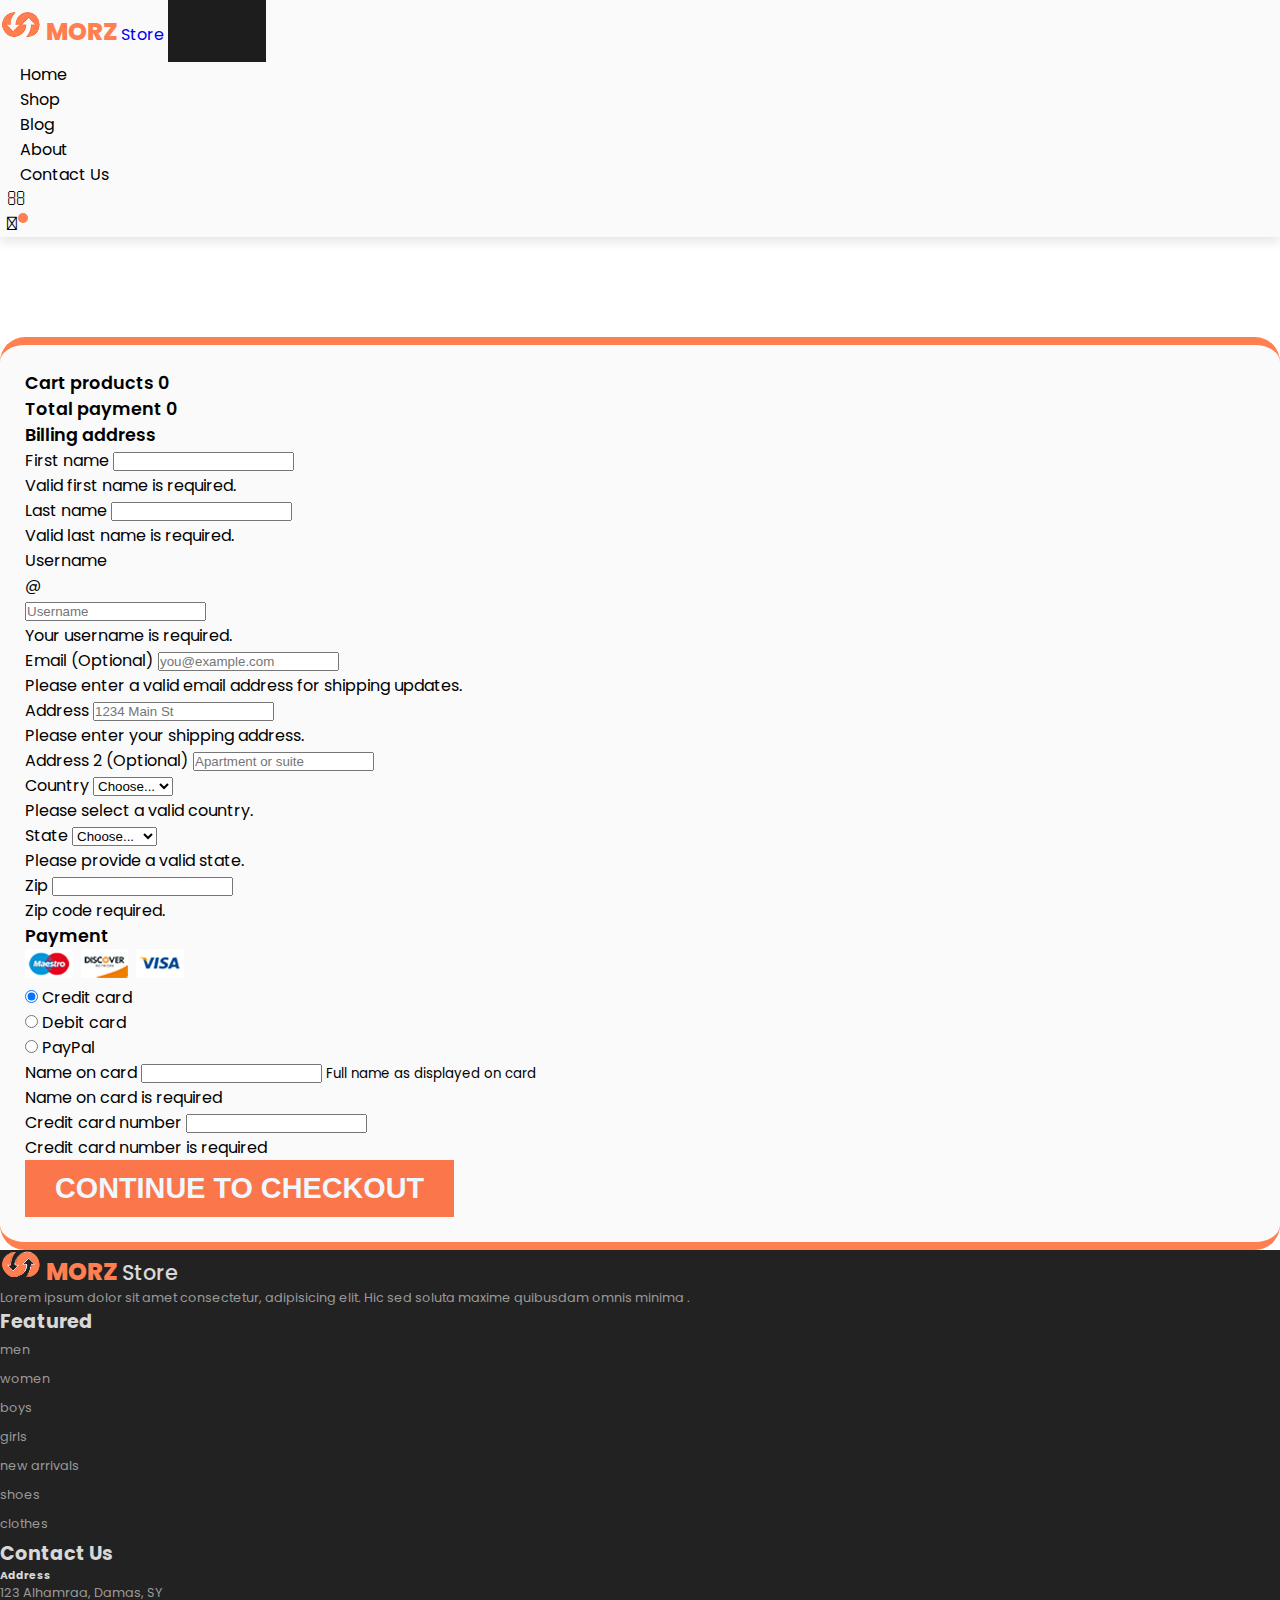
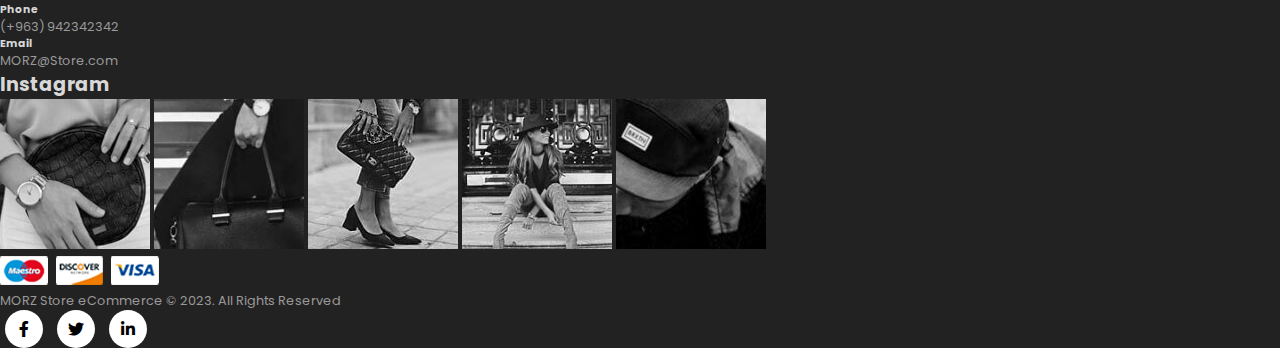
<file: checkout.html>
<!DOCTYPE html>
<html lang="en">

    <head>
        <meta charset="UTF-8">
        <meta http-equiv="X-UA-Compatible" content="IE=edge">
        <meta name="viewport" content="width=device-width, initial-scale=1.0">
        <title>Checkout</title>
        <link rel="icon" href="img/MLOGO.png">
        <link rel="stylesheet" href="https://stackpath.bootstrapcdn.com/bootstrap/4.1.3/css/bootstrap.min.css"
            integrity="sha384-MCw98/SFnGE8fJT3GXwEOngsV7Zt27NXFoaoApmYm81iuXoPkFOJwJ8ERdknLPMO" crossorigin="anonymous">

        <link rel="stylesheet" href="https://pro.fontawesome.com/releases/v5.10.0/css/all.css" />

        <link rel="stylesheet" href="style.css">

        <style>
            #check {
                margin-top: 100px;
                padding: 25px;
                background-color: #fafafa;
                border-top: 8px solid coral;
                border-bottom: 8px solid coral;
                border-radius: 25px;
            }
            #check .s-btn {
                margin-left: auto;
                display: block;
                margin-right: auto;
            }
            .bd-placeholder-img {
            font-size: 1.125rem;
            text-anchor: middle;
            -webkit-user-select: none;
            -moz-user-select: none;
            -ms-user-select: none;
            user-select: none;
            }
            .p-title {
                font-weight: 600;
                color: #6d6d6d;
                font-size: 1.1rem;
            }
            @media (min-width: 768px) {
            .bd-placeholder-img-lg {
                font-size: 3.5rem;
            }
            }
        </style>

    </head>

    <body>
        <!-- *....Navbar.....* -->
    <nav class="navbar navbar-expand-lg navbar-light py-3 fixed-top">
        <div class="container">
            <a href="index.html"><img class="img-fluid" src="img/MLOGO2.png" alt=""></a>
            <a class="navbar-brand" href="index.html"><span>MORZ</span> Store</a>
            <button class="navbar-toggler" type="button" data-bs-toggle="collapse" data-bs-target="#navbarSupportedContent" aria-controls="navbarSupportedContent" aria-expanded="false" aria-label="Toggle navigation">
            <span><i id="bar" class="fas fa-bars"></i></span>
            </button>
            <div class="collapse navbar-collapse" id="navbarSupportedContent">
                <ul class="navbar-nav ml-auto">
                    <li class="nav-item">
                        <a class="nav-link" href="index.html">Home</a>
                    </li>
                    <li class="nav-item active">
                        <a class="nav-link" href="shop.html">Shop</a>
                    </li>
                    <li class="nav-item">
                        <a class="nav-link" href="#">Blog</a>
                    </li>
                    <li class="nav-item">
                        <a class="nav-link" href="#">About</a>
                    </li>
                    <li class="nav-item">
                        <a class="nav-link" href="#">Contact Us</a>
                    </li>
                    <li class="nav-item">
                        <i class="fal fa-search"></i>
                    </li>
                    <li class="nav-item">
                        <a href="cart.html"><i class="fal fa-shopping-bag"></i><span class="badge"> </span></a>
                    </li>
                </ul>
            </div>
        </div>
    </nav>
    <section class="container py-5 shadow" id="check">
        <div class="row">
        <div class="col-md-4 order-md-2 mb-4">
            <h4 class="d-flex justify-content-between align-items-center mb-3">
            <span class="text-muted">Cart products</span>
            <span class="badge badge-secondary badge-pill">0</span>
            </h4>
            <h4 class="d-flex justify-content-between align-items-center mb-3">
            <span class="text-muted">Total payment</span>
            <span class="badge badge-secondary total-pay">0</span>
            </h4>
            <ul class="list-group mb-3 cart-info">
            </ul>
            <ul class="list-group mb-3 emp-cart">
            </ul>
            

        </div>
        <div class="col-md-8 order-md-1">
            <h4 class="mb-3">Billing address</h4>
            <form>
            <div class="row">
                <div class="col-md-6 mb-3">
                <label for="firstName">First name</label>
                <input type="text" class="form-control" id="firstName" placeholder="" value="" required>
                <div class="invalid-feedback">
                    Valid first name is required.
                </div>
                </div>
                <div class="col-md-6 mb-3">
                <label for="lastName">Last name</label>
                <input type="text" class="form-control" id="lastName" placeholder="" value="" required>
                <div class="invalid-feedback">
                    Valid last name is required.
                </div>
                </div>
            </div>
    
            <div class="mb-3">
                <label for="username">Username</label>
                <div class="input-group">
                <div class="input-group-prepend">
                    <span class="input-group-text">@</span>
                </div>
                <input type="text" class="form-control" id="username" placeholder="Username" required>
                <div class="invalid-feedback" style="width: 100%;">
                    Your username is required.
                </div>
                </div>
            </div>
    
            <div class="mb-3">
                <label for="email">Email <span class="text-muted">(Optional)</span></label>
                <input type="email" class="form-control" id="email" placeholder="you@example.com">
                <div class="invalid-feedback">
                Please enter a valid email address for shipping updates.
                </div>
            </div>
    
            <div class="mb-3">
                <label for="address">Address</label>
                <input type="text" class="form-control" id="address" placeholder="1234 Main St" required>
                <div class="invalid-feedback">
                Please enter your shipping address.
                </div>
            </div>
    
            <div class="mb-3">
                <label for="address2">Address 2 <span class="text-muted">(Optional)</span></label>
                <input type="text" class="form-control" id="address2" placeholder="Apartment or suite">
            </div>
    
            <div class="row">
                <div class="col-md-5 mb-3">
                <label for="country">Country</label>
                <select class="custom-select d-block w-100" id="country" required>
                    <option value="">Choose...</option>
                    <option>Syria</option>
                    <option>UAE</option>
                </select>
                <div class="invalid-feedback">
                    Please select a valid country.
                </div>
                </div>
                <div class="col-md-4 mb-3">
                <label for="state">State</label>
                <select class="custom-select d-block w-100" id="state" required>
                    <option value="">Choose...</option>
                    <option>Damascus</option>
                    <option>Dubai</option>
                </select>
                <div class="invalid-feedback">
                    Please provide a valid state.
                </div>
                </div>
                <div class="col-md-3 mb-3">
                <label for="zip">Zip</label>
                <input type="text" class="form-control" id="zip" placeholder="" required>
                <div class="invalid-feedback">
                    Zip code required.
                </div>
                </div>
            </div>

    
            <h4 class="mb-3">Payment</h4>
            <div class="col-lg-3 col-md-6 col-12 mx-0">
                <img src="img/payment.png" alt="">
            </div>
    
            <div class="d-block my-3">
                <div class="custom-control custom-radio">
                <input id="credit" name="paymentMethod" type="radio" class="custom-control-input" checked required>
                <label class="custom-control-label" for="credit">Credit card</label>
                </div>
                <div class="custom-control custom-radio">
                <input id="debit" name="paymentMethod" type="radio" class="custom-control-input" required>
                <label class="custom-control-label" for="debit">Debit card</label>
                </div>
                <div class="custom-control custom-radio">
                <input id="paypal" name="paymentMethod" type="radio" class="custom-control-input" required>
                <label class="custom-control-label" for="paypal">PayPal</label>
                </div>
            </div>
            <div class="row">
                <div class="col-md-6 mb-3">
                <label for="cc-name">Name on card</label>
                <input type="text" class="form-control" id="cc-name" placeholder="" required>
                <small class="text-muted">Full name as displayed on card</small>
                <div class="invalid-feedback">
                    Name on card is required
                </div>
                </div>
                <div class="col-md-6 mb-3">
                <label for="cc-number">Credit card number</label>
                <input type="text" class="form-control" id="cc-number" placeholder="" required>
                <div class="invalid-feedback">
                    Credit card number is required
                </div>
                </div>
            </div>
            <button class="c-btn mt-3" type="submit">Continue to checkout</button>
            </form>
        </div>
        </div>
    </section>

    <footer class="mt-5 py-5">
        <div class="row container mx-auto pt-5">
            <div class="footer-one col-lg-3 col-md-6 col-12 mb-3">
                <a href="index.html"><img class="img-fluid" src="img/MLOGO2.png" alt=""></a>
                <a class="brand" href="index.html"><span>MORZ</span> Store</a>
                <p class="pt-3">Lorem ipsum dolor sit amet consectetur, adipisicing elit. Hic sed soluta maxime quibusdam omnis minima .</p>
            </div>
            <div class="footer-one col-lg-3 col-md-6 col-12 mb-3">
                <h5 class="pb-2">Featured</h5>
                <ul class="text-uppercase list-unstyled">
                    <li><a href="#">men</a></li>
                    <li><a href="#">women</a></li>
                    <li><a href="#">boys</a></li>
                    <li><a href="#">girls</a></li>
                    <li><a href="#">new arrivals</a></li>
                    <li><a href="#">shoes</a></li>
                    <li><a href="#">clothes</a></li>
                </ul>
            </div>
            <div class="footer-one col-lg-3 col-md-6 col-12 ">
                <h5 class="pb-2">Contact Us</h5>
                <div>
                    <h6 class="text-uppercase">Address</h6>
                    <p>123 Alhamraa, Damas, SY</p>
                </div>
                <div>
                    <h6 class="text-uppercase">Phone</h6>
                    <p> (+963) 942342342</p>
                </div>
                <div>
                    <h6 class="text-uppercase">Email</h6>
                    <p>MORZ@Store.com</p>
                </div>
            </div>
            <div class="footer-one col-lg-3 col-md-6 col-12">
                <h5 class="pb-2">Instagram</h5>
                <div class="row">
                    <img class="img-fluid w-25 h-100 m-2" src="img/insta/1.jpg" alt="">
                    <img class="img-fluid w-25 h-100 m-2" src="img/insta/2.jpg" alt="">
                    <img class="img-fluid w-25 h-100 m-2" src="img/insta/3.jpg" alt="">
                    <img class="img-fluid w-25 h-100 m-2" src="img/insta/4.jpg" alt="">
                    <img class="img-fluid w-25 h-100 m-2" src="img/insta/5.jpg" alt="">
                </div>
            </div>
        </div>
        <div class="copyright mt-5">
            <div class="row container mx-auto mb-4">
                <div class="col-lg-3 col-md-6 col-12">
                    <img src="img/payment.png" alt="">
                </div>
                <div class="col-lg-4 col-md-6 col-12">
                    <p>MORZ Store eCommerce © 2023. All Rights Reserved</p>
                </div>
                <div class="col-lg-4 col-md-6 col-12 text-nowrap mb-2">
                    <a href="#"><i class="fab fa-facebook-f"></i></a>
                    <a href="#"><i class="fab fa-twitter"></i></a>
                    <a href="#"><i class="fab fa-linkedin-in"></i></a>
                </div>
            </div>
        </div>
    </footer>

        <script src="https://cdn.jsdelivr.net/npm/@popperjs/core@2.9.1/dist/umd/popper.min.js"
            integrity="sha384-SR1sx49pcuLnqZUnnPwx6FCym0wLsk5JZuNx2bPPENzswTNFaQU1RDvt3wT4gWFG"
            crossorigin="anonymous"></script>
        <script src="https://cdn.jsdelivr.net/npm/bootstrap@5.0.0-beta3/dist/js/bootstrap.min.js"
            integrity="sha384-j0CNLUeiqtyaRmlzUHCPZ+Gy5fQu0dQ6eZ/xAww941Ai1SxSY+0EQqNXNE6DZiVc"
            crossorigin="anonymous"></script>
        <script src="./js/data.js"></script>
        <script src="./js/script.js"></script>
        <script>
            if (JSON.parse(localStorage.getItem('productsInCart')).length === 0)
              {ftotal=0;}else{ftotal=localStorage.getItem('tot')}
            let badgePill = document.querySelector(".badge-pill")
            let totalPay = document.querySelector(".total-pay")
            let cartInfo = document.querySelector(".cart-info")
            let empCart = document.querySelector(".emp-cart")
            function drawCartProducts(allProducts){
                if (JSON.parse(localStorage.getItem('productsInCart')).length === 0) {
                    empCart.innerHTML = `<li class="list-group-item d-flex justify-content-between lh-condensed">
                            <div>
                                <span class="my-0 ml-3 p-title">no products in your cart</span>
                            </div>
                        </li>`
                }
                let products = JSON.parse(localStorage.getItem('productsInCart')) || allProducts;
                let numOfProducts = products.length
                badgePill.innerHTML = numOfProducts
                totalPay.innerHTML="$"+ftotal;
                let productUI = products.map((item) => {
                    return(
                    `<li class="list-group-item d-flex justify-content-between lh-condensed">
                        <div>
                            <img src=${item.imgUrl} alt="" width ='30px' >
                            <span class="my-0 ml-3 p-title">${item.title}</span>
                        </div>
                       
                    </li>`)
                }).join("");
                cartInfo.innerHTML = productUI;
            }
            drawCartProducts();
        </script>
    </body>

</html>
</file>
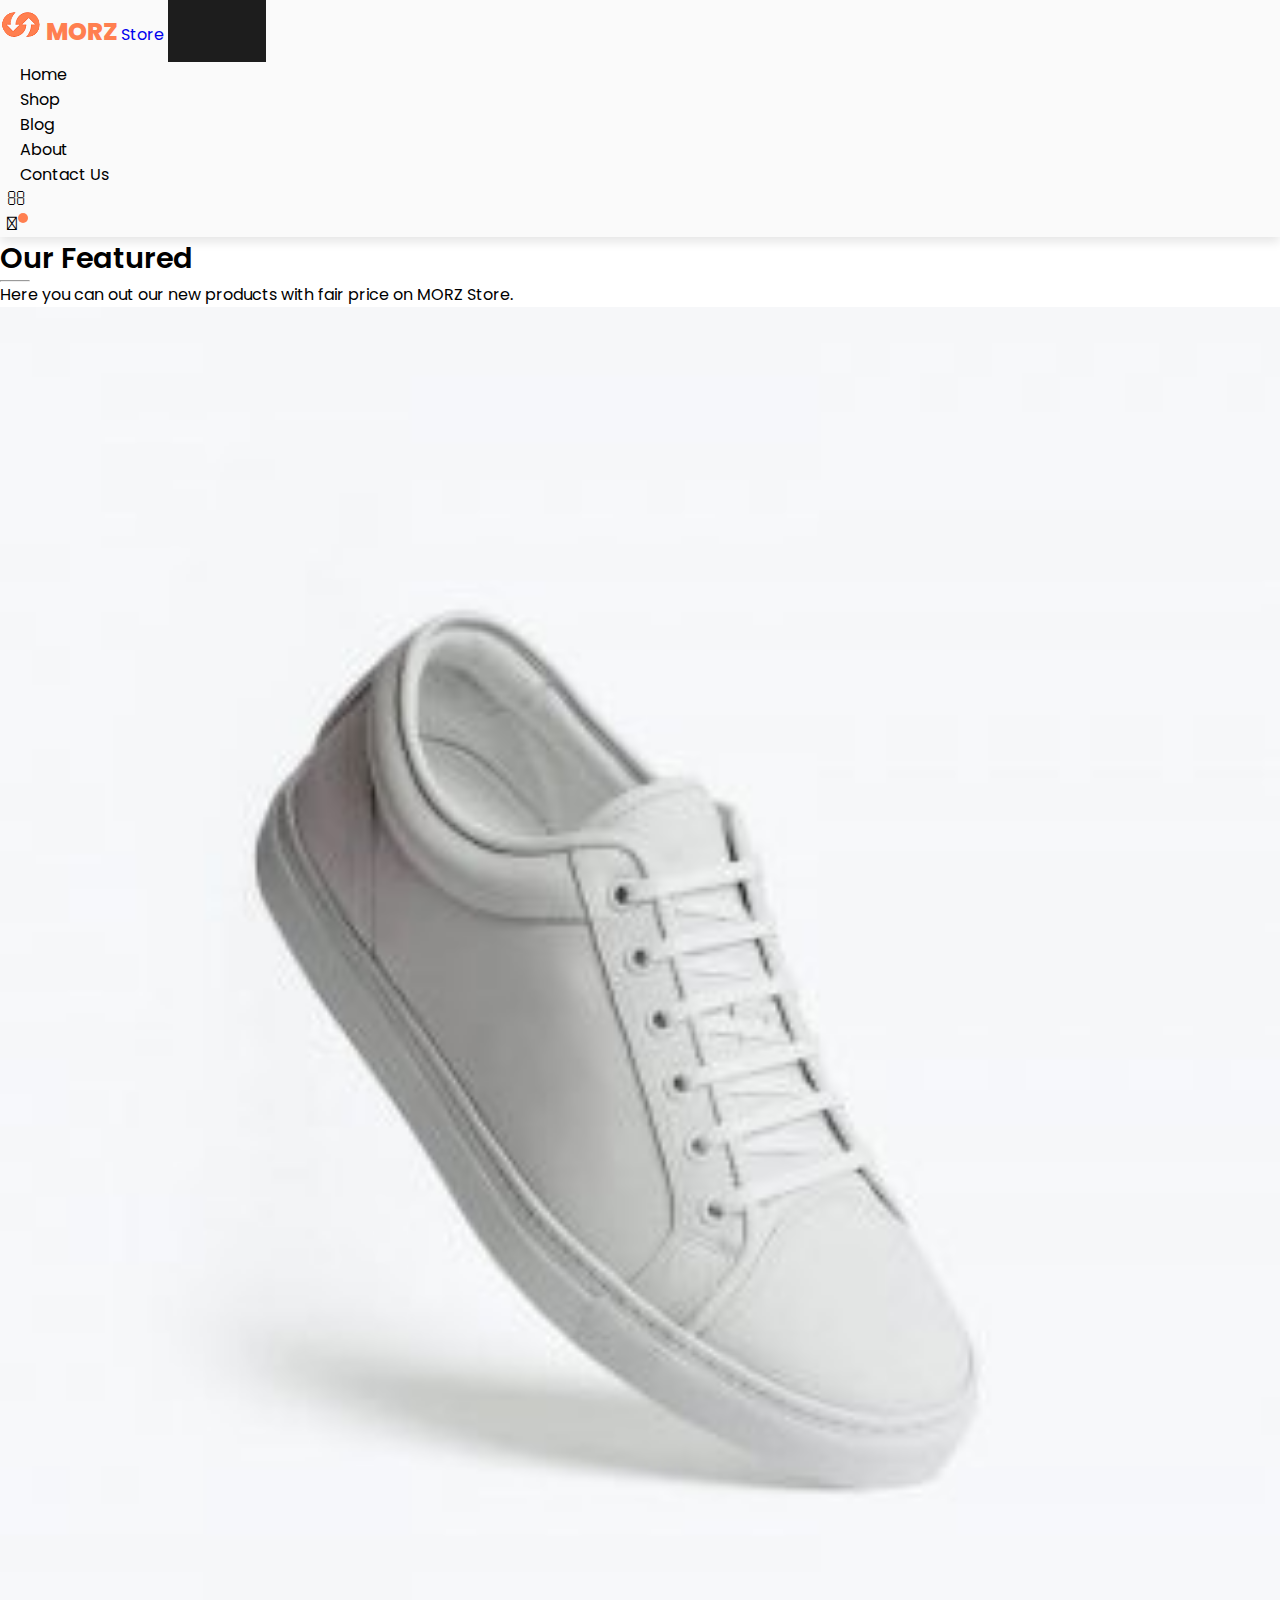
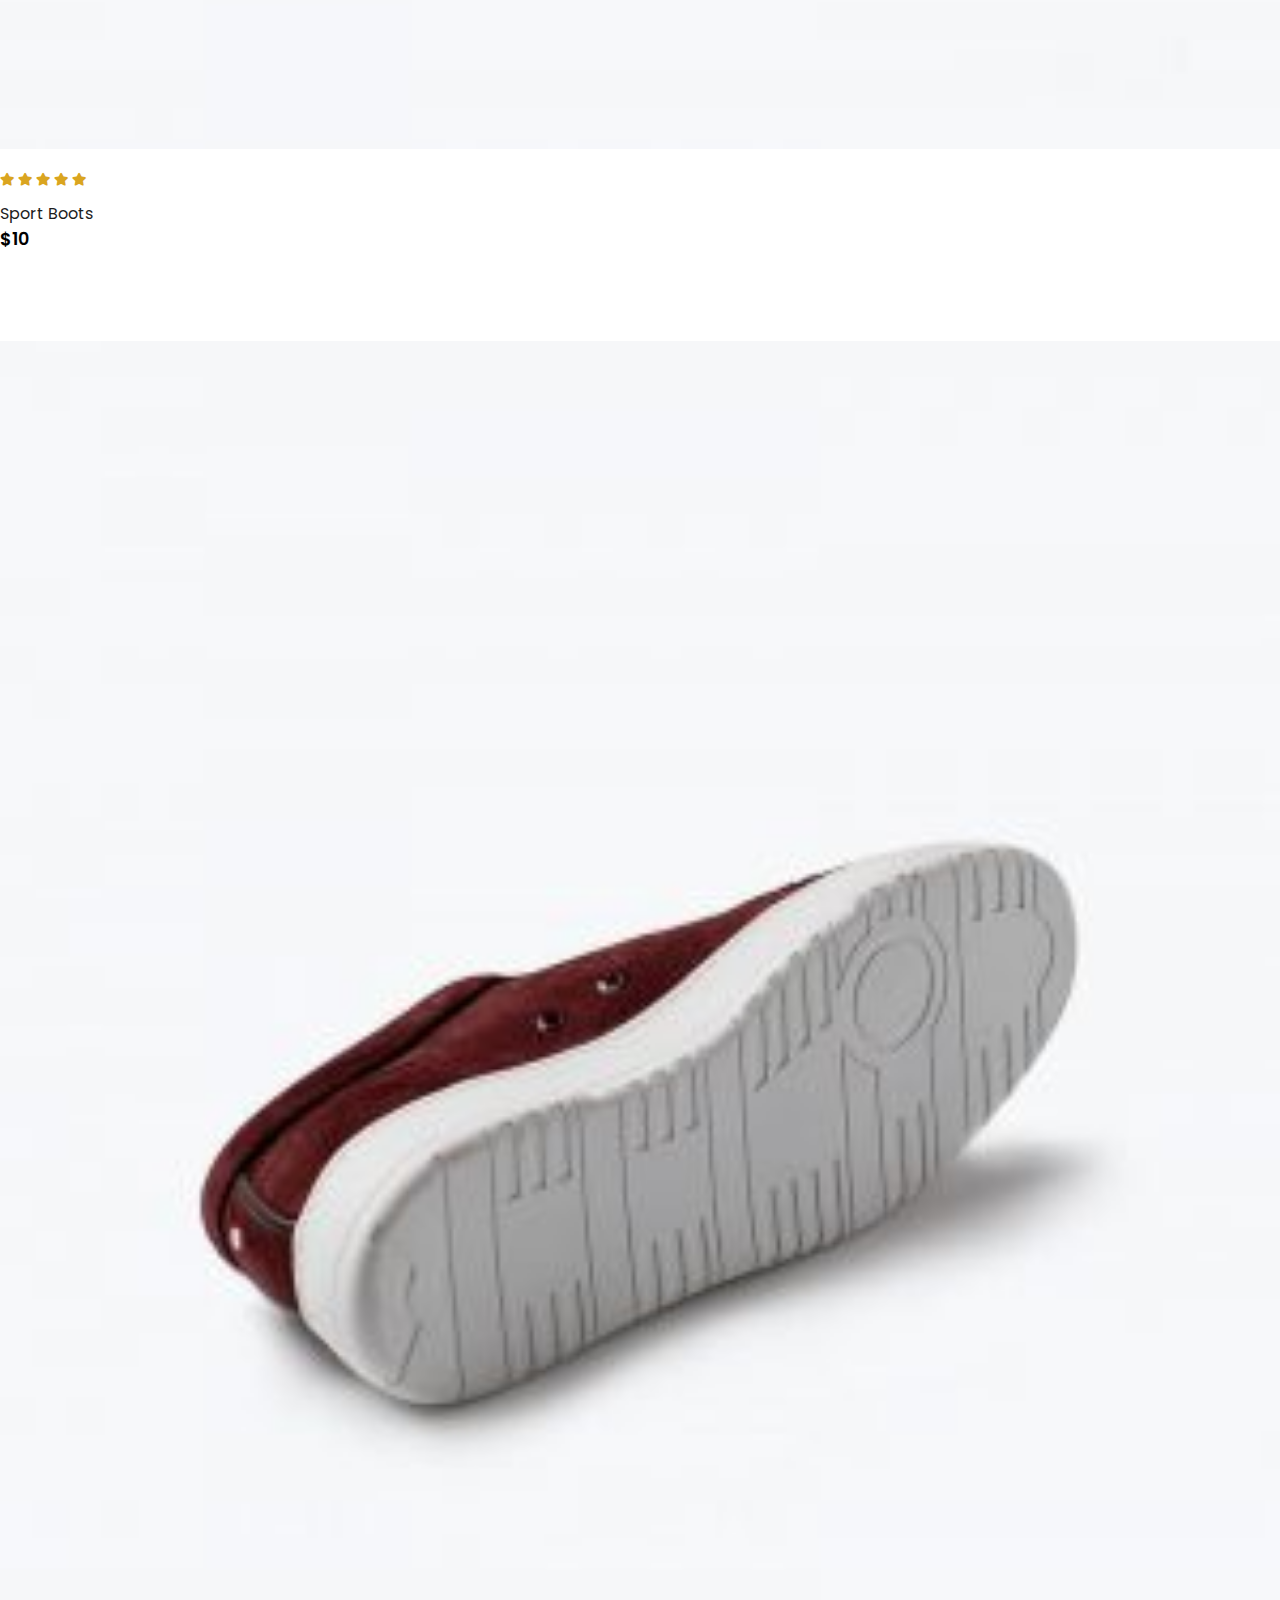
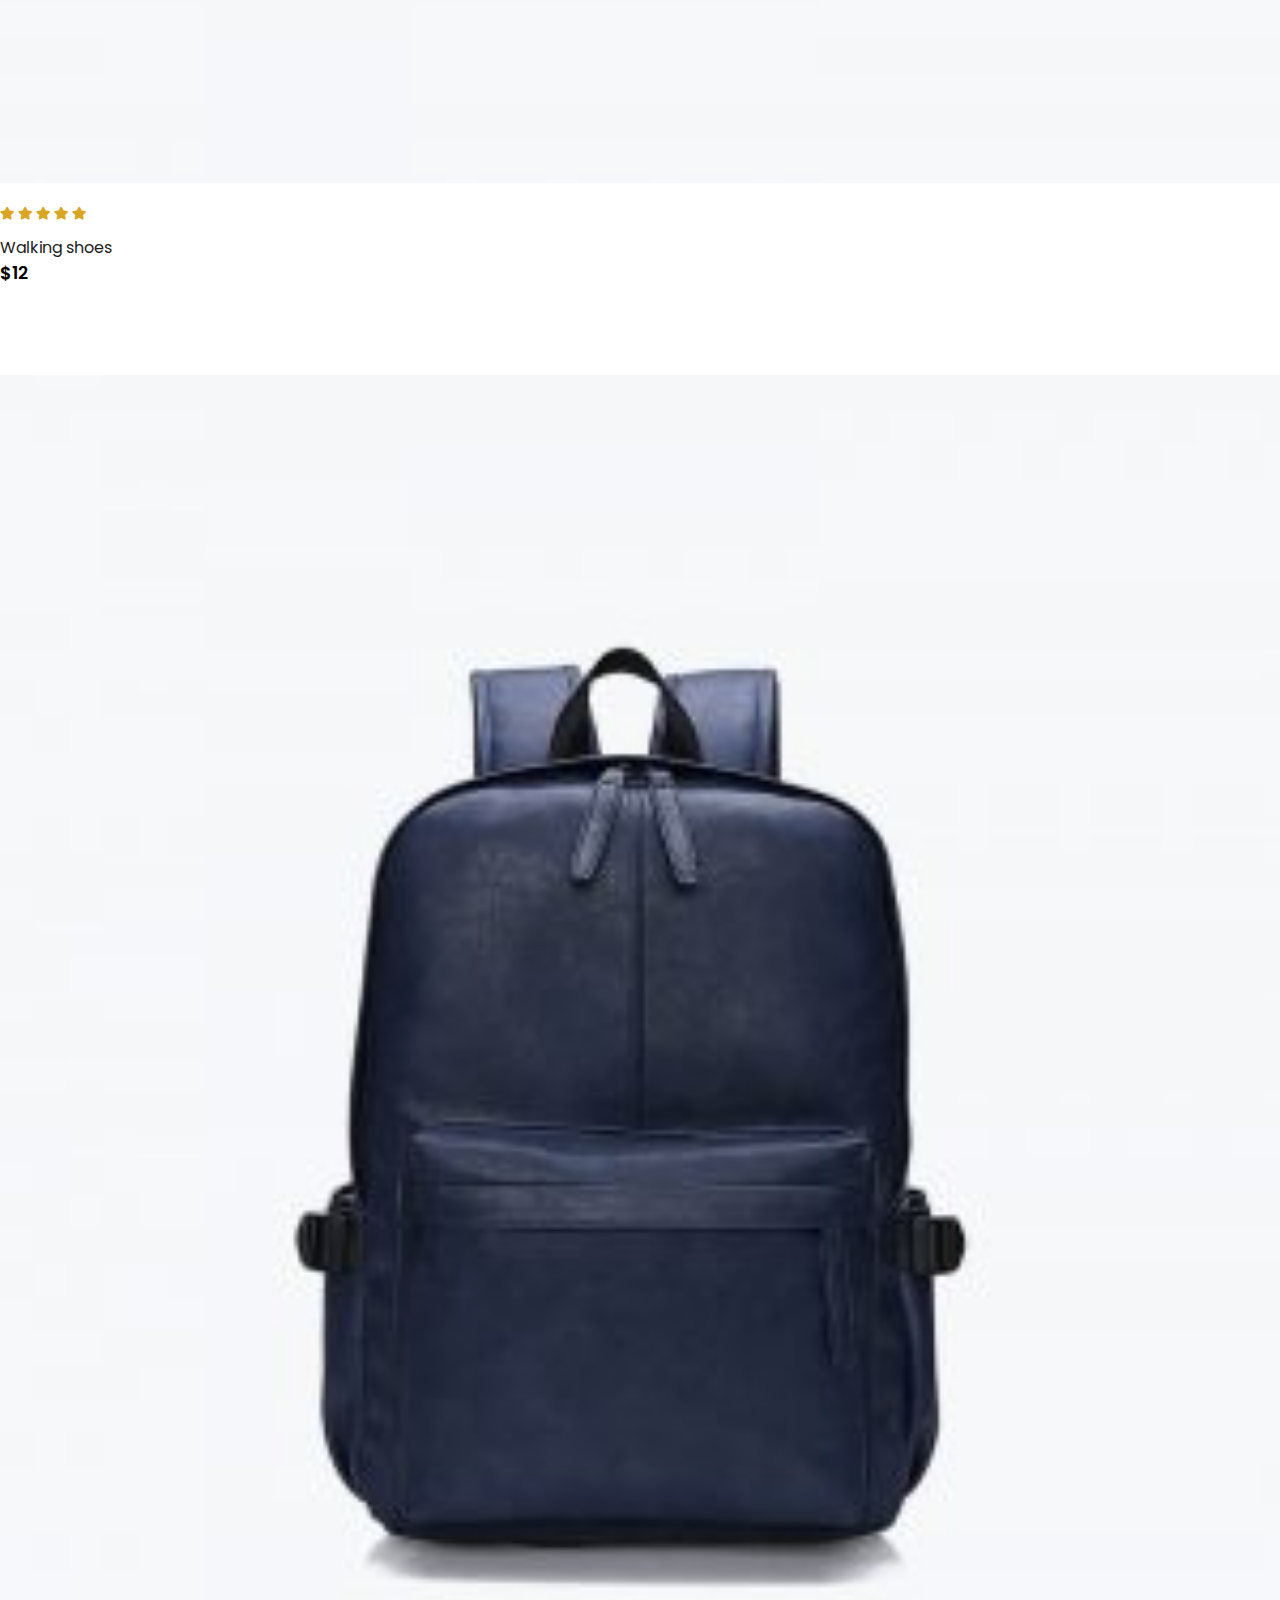
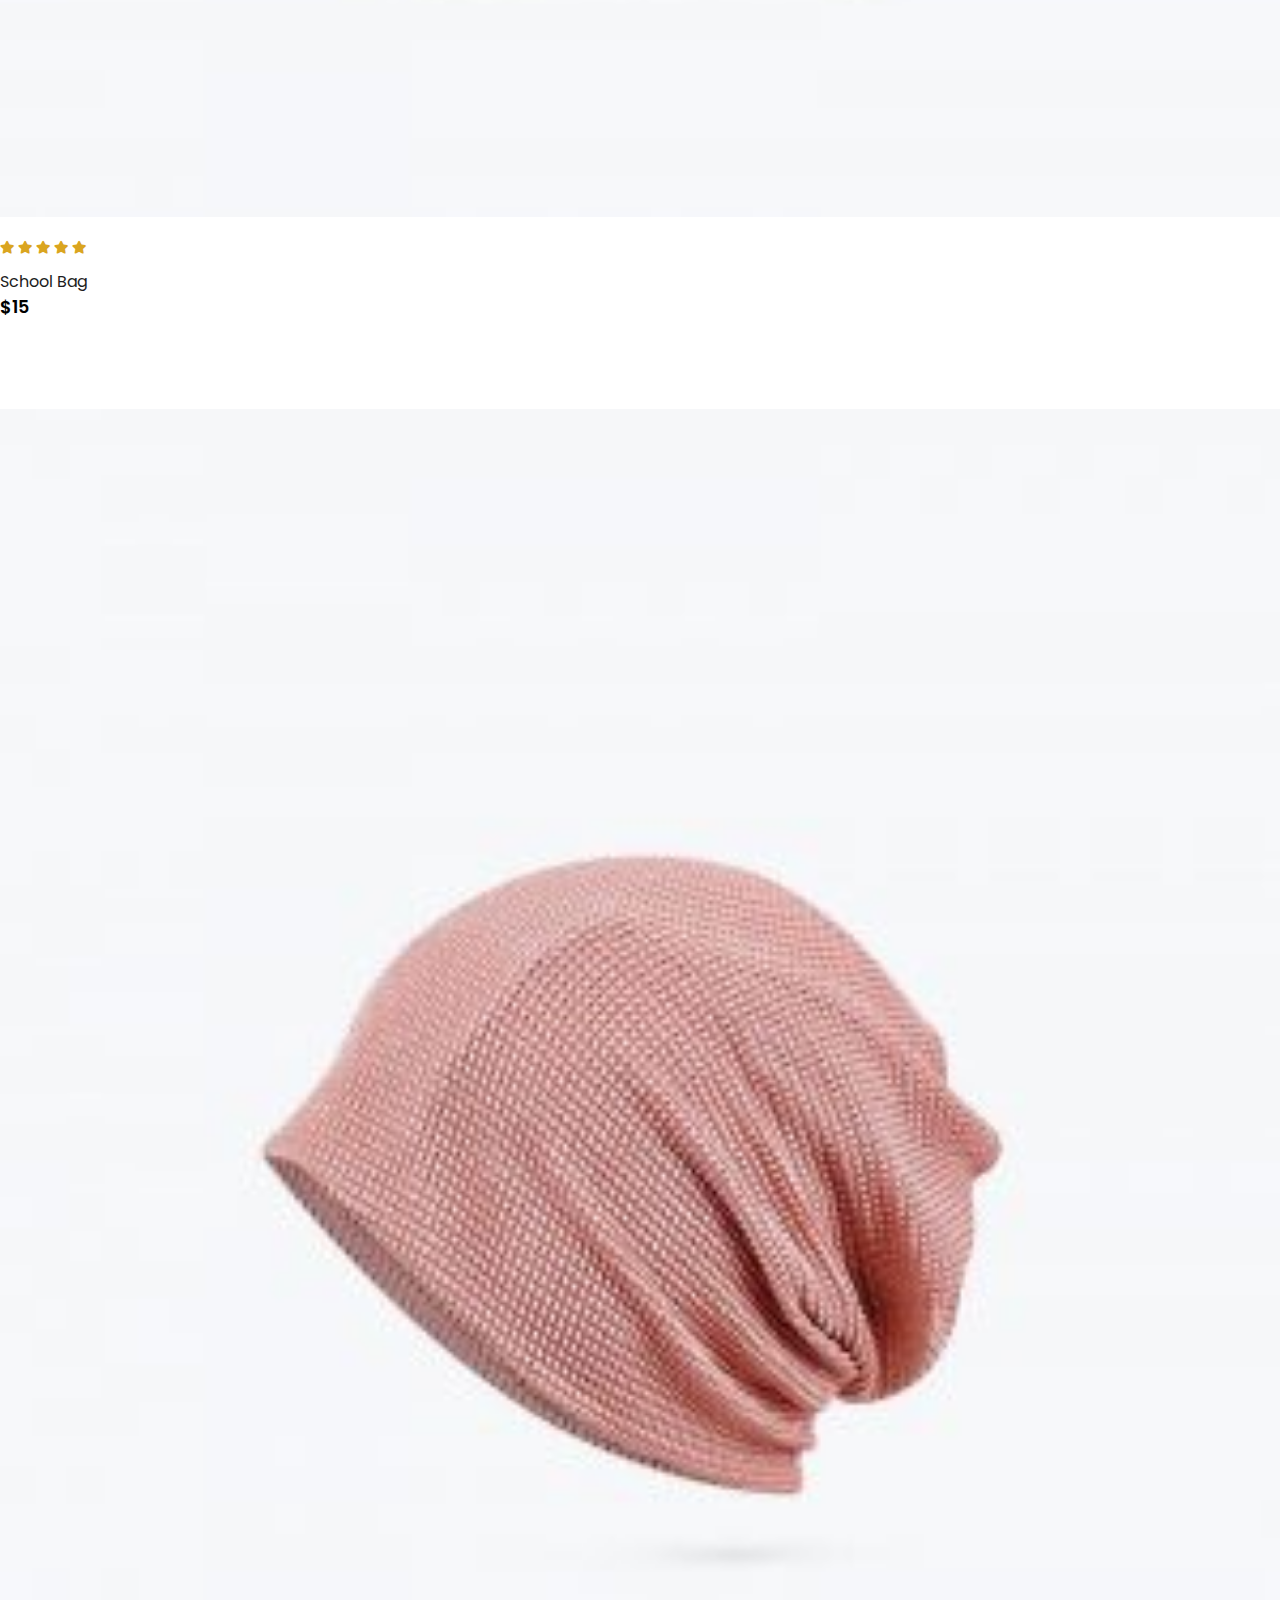
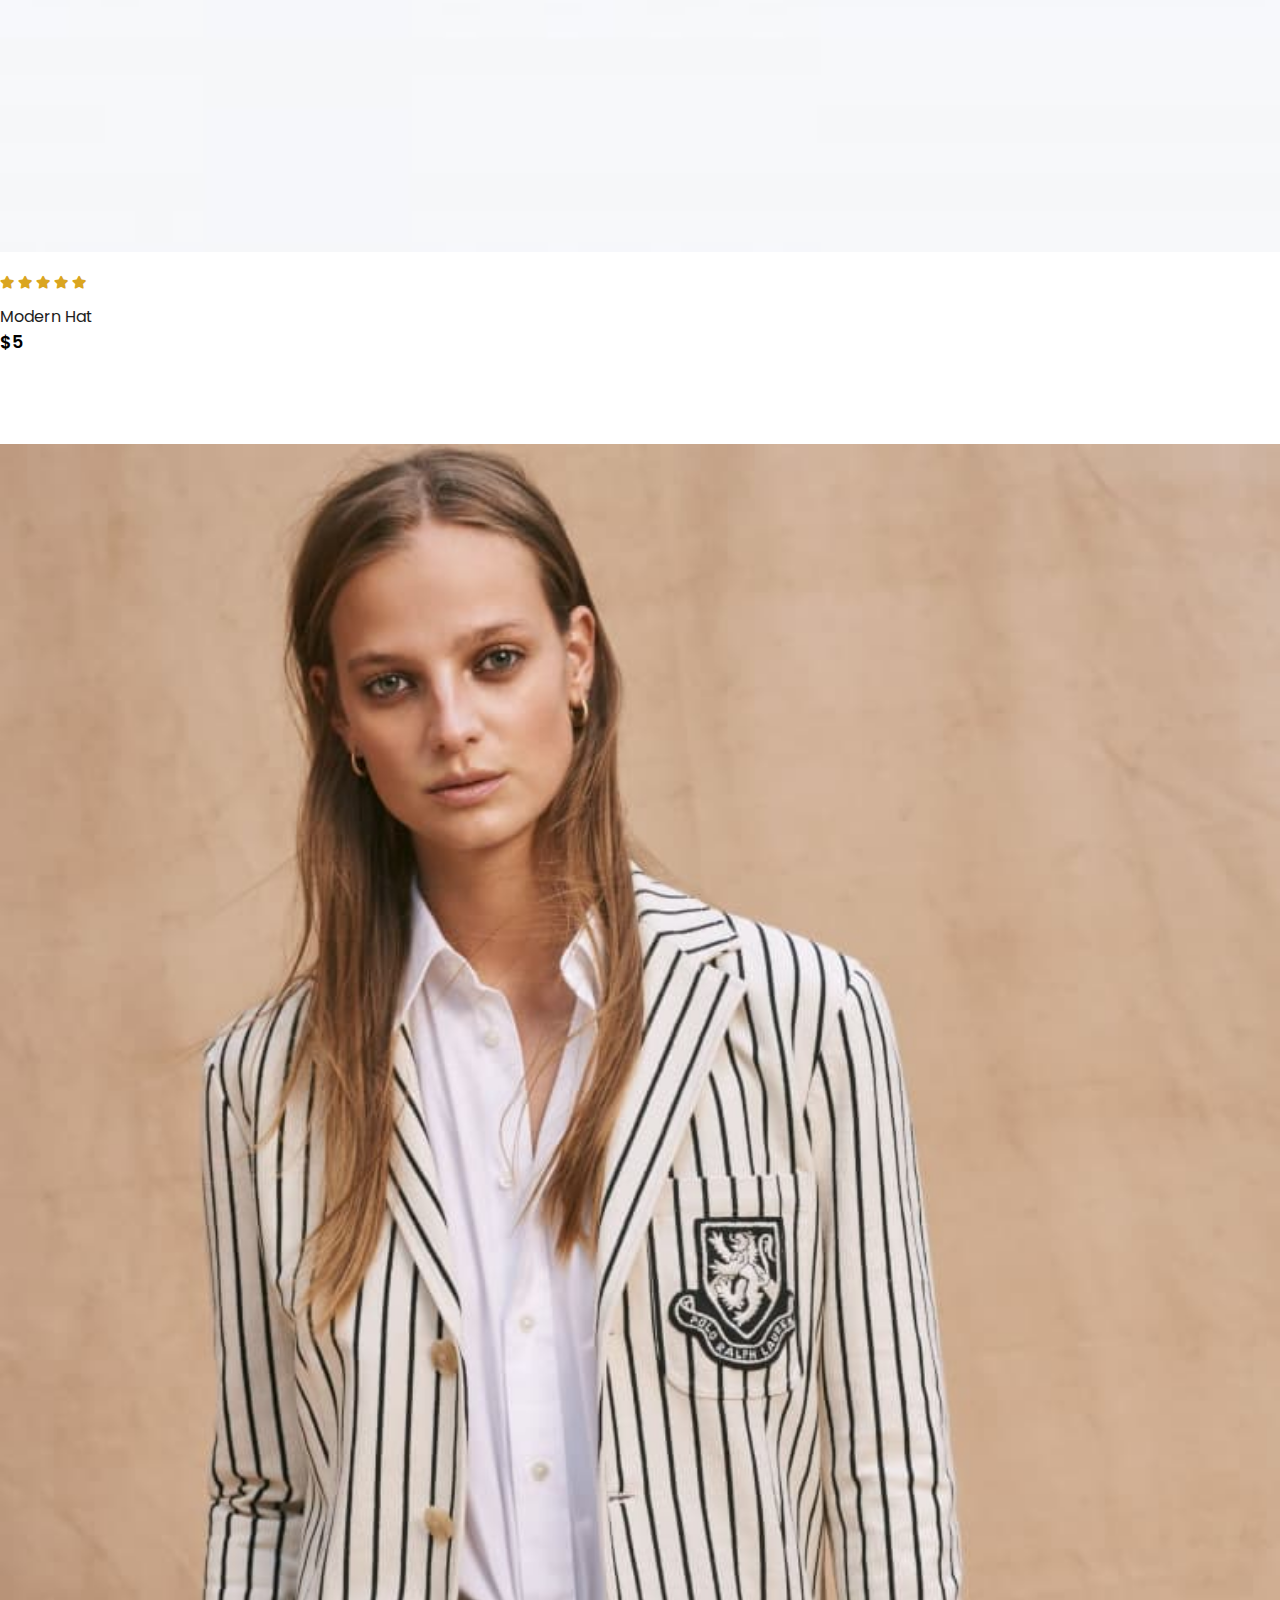
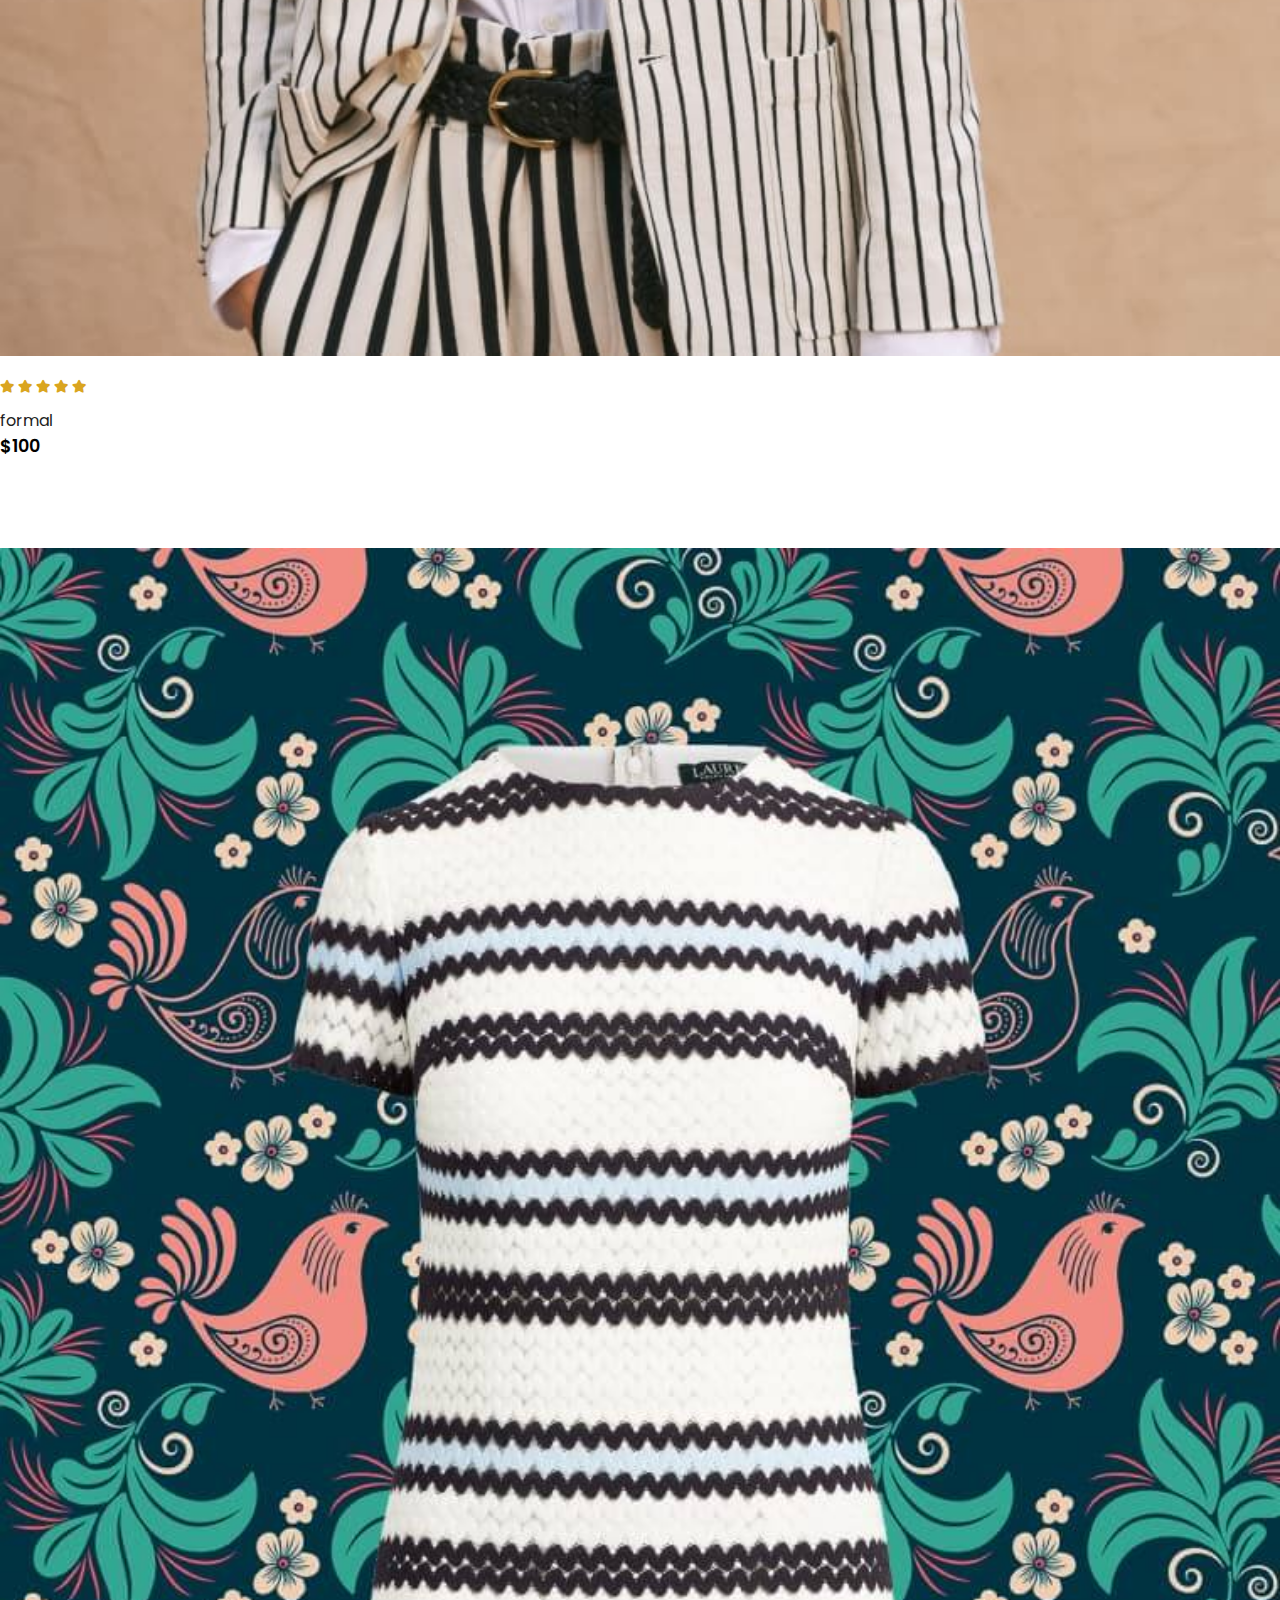
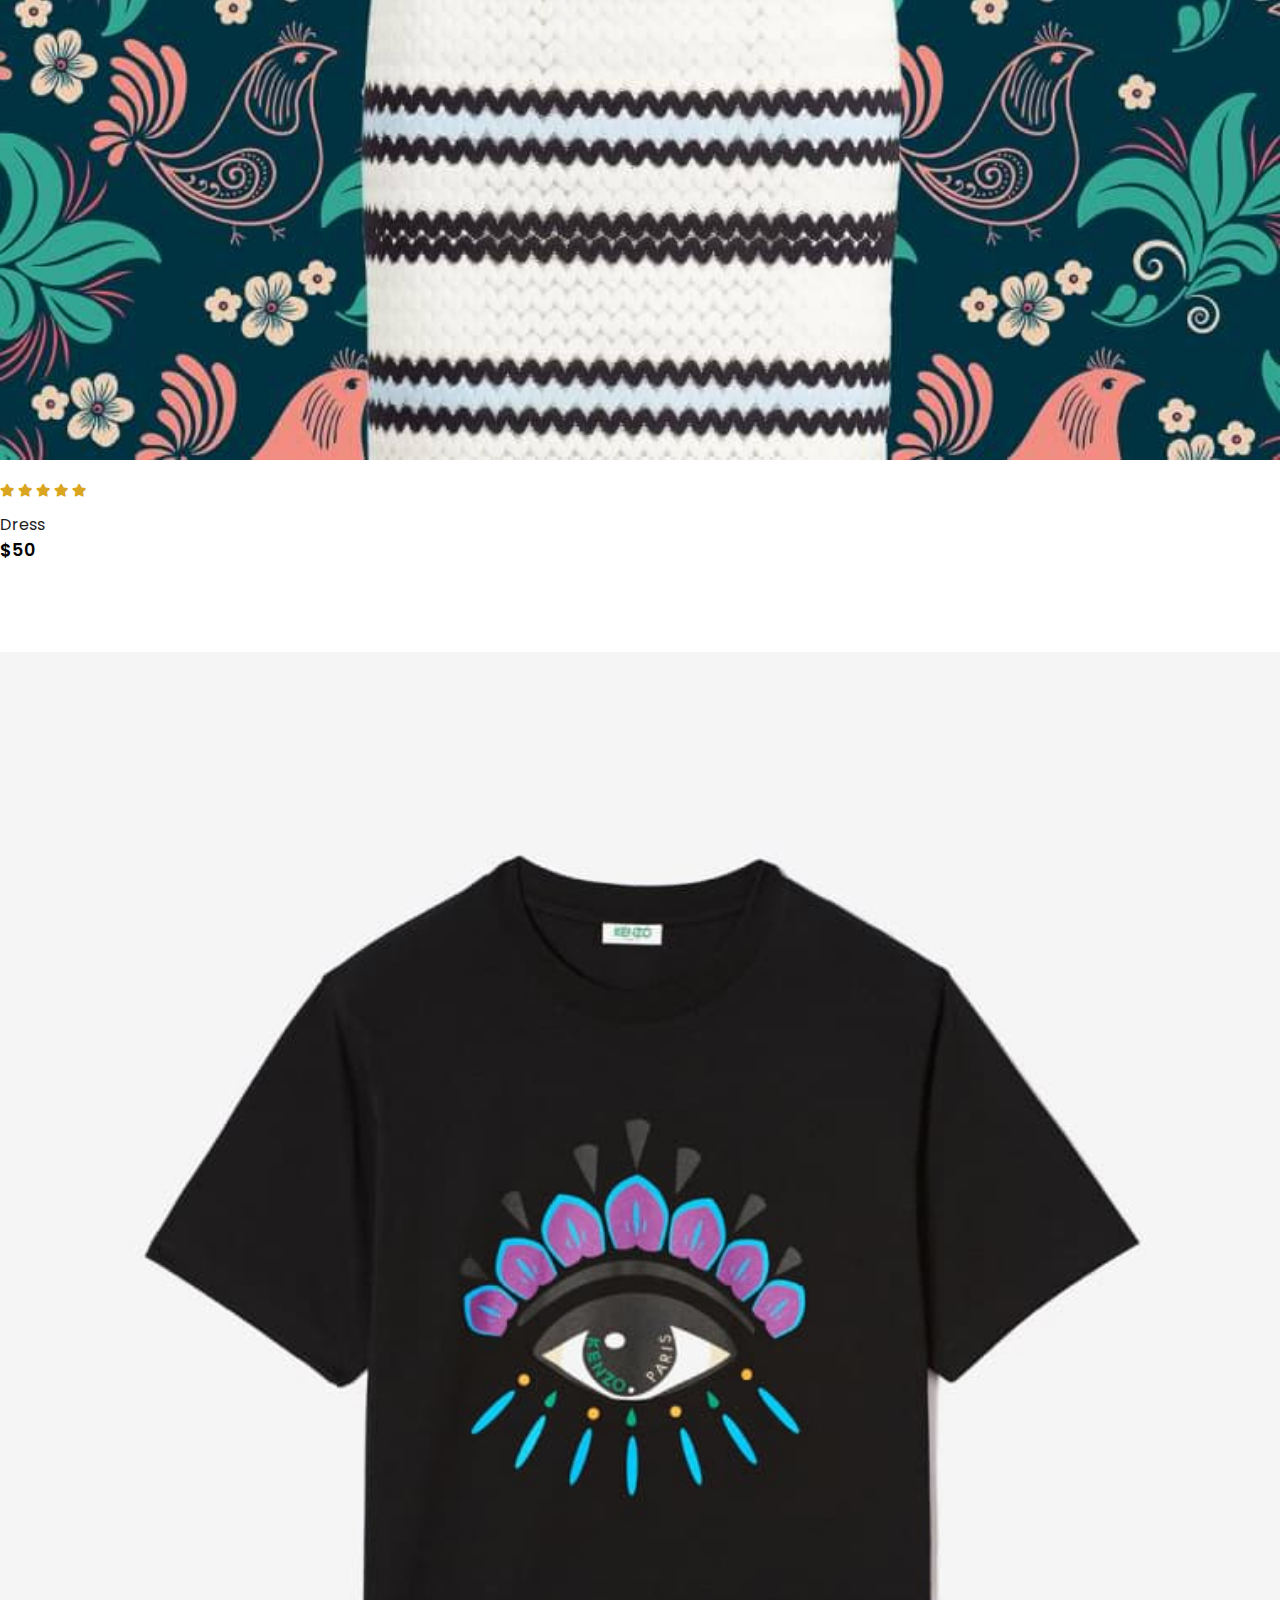
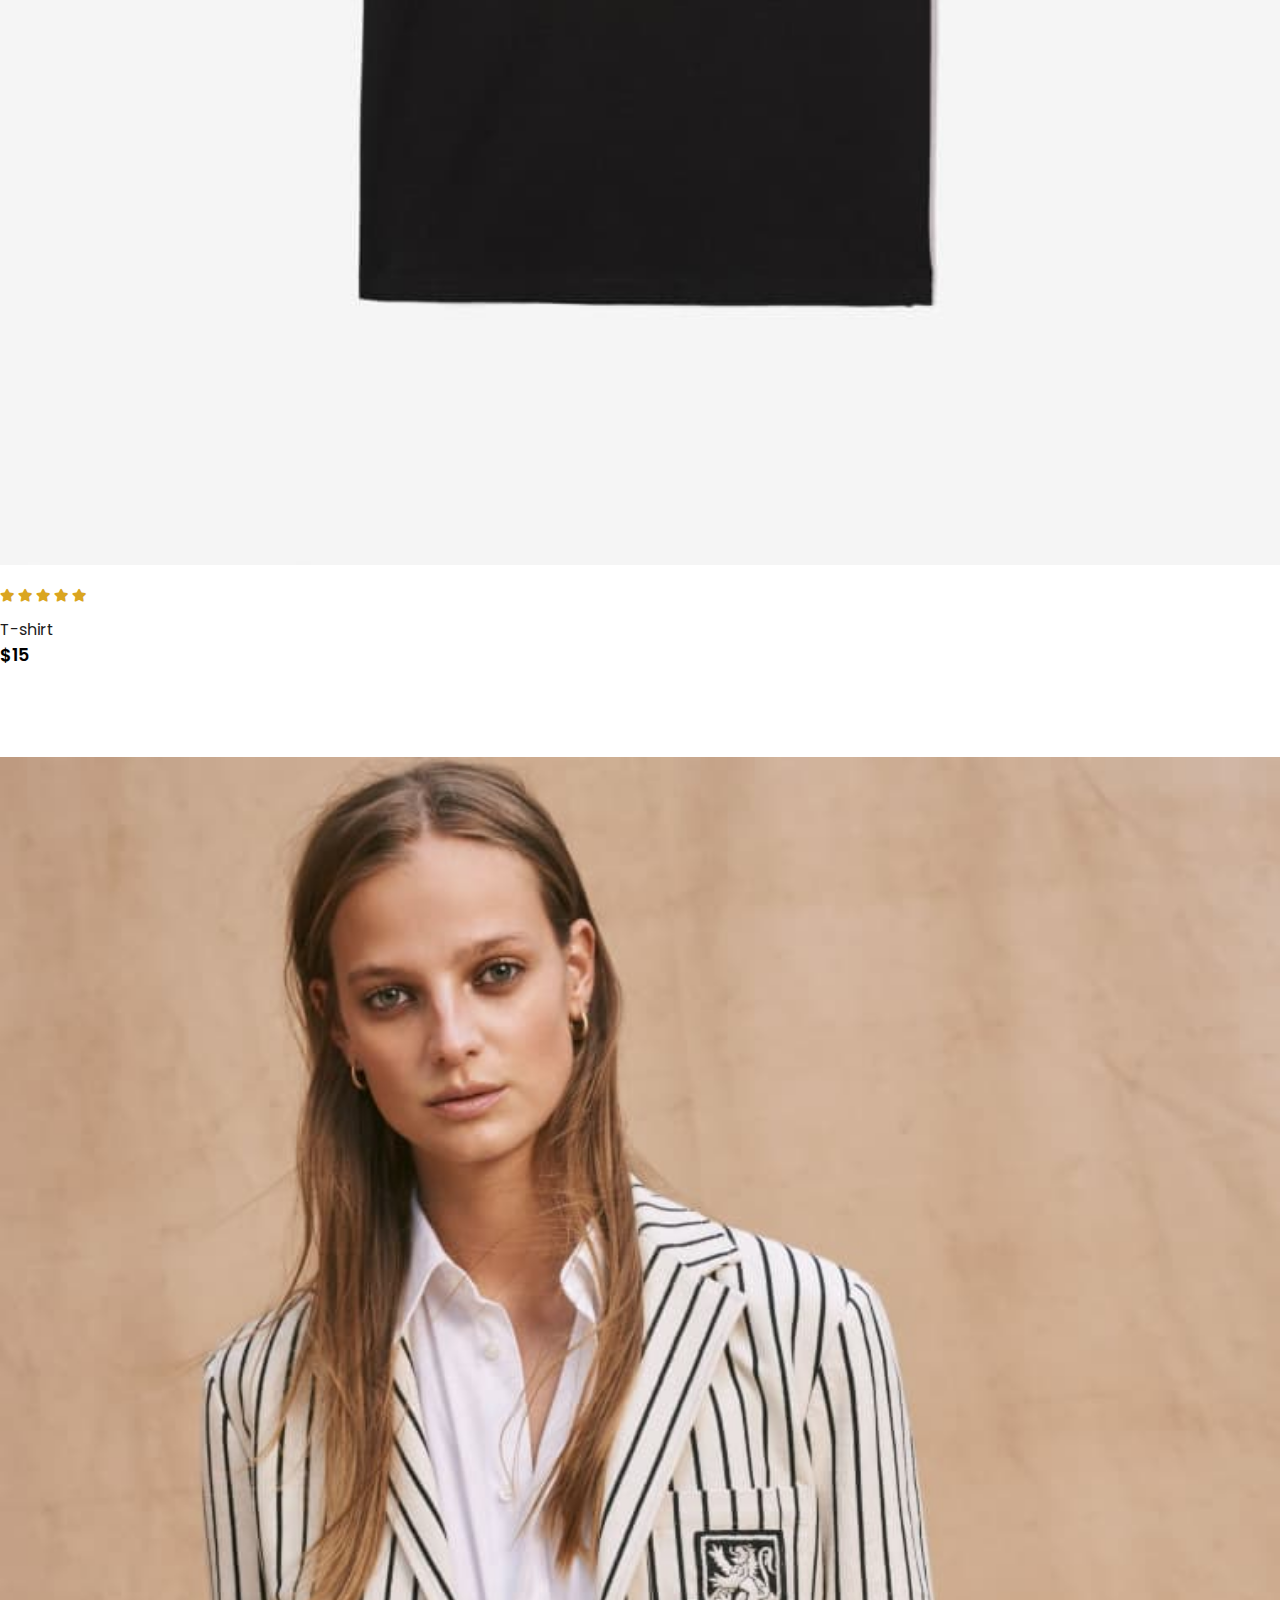
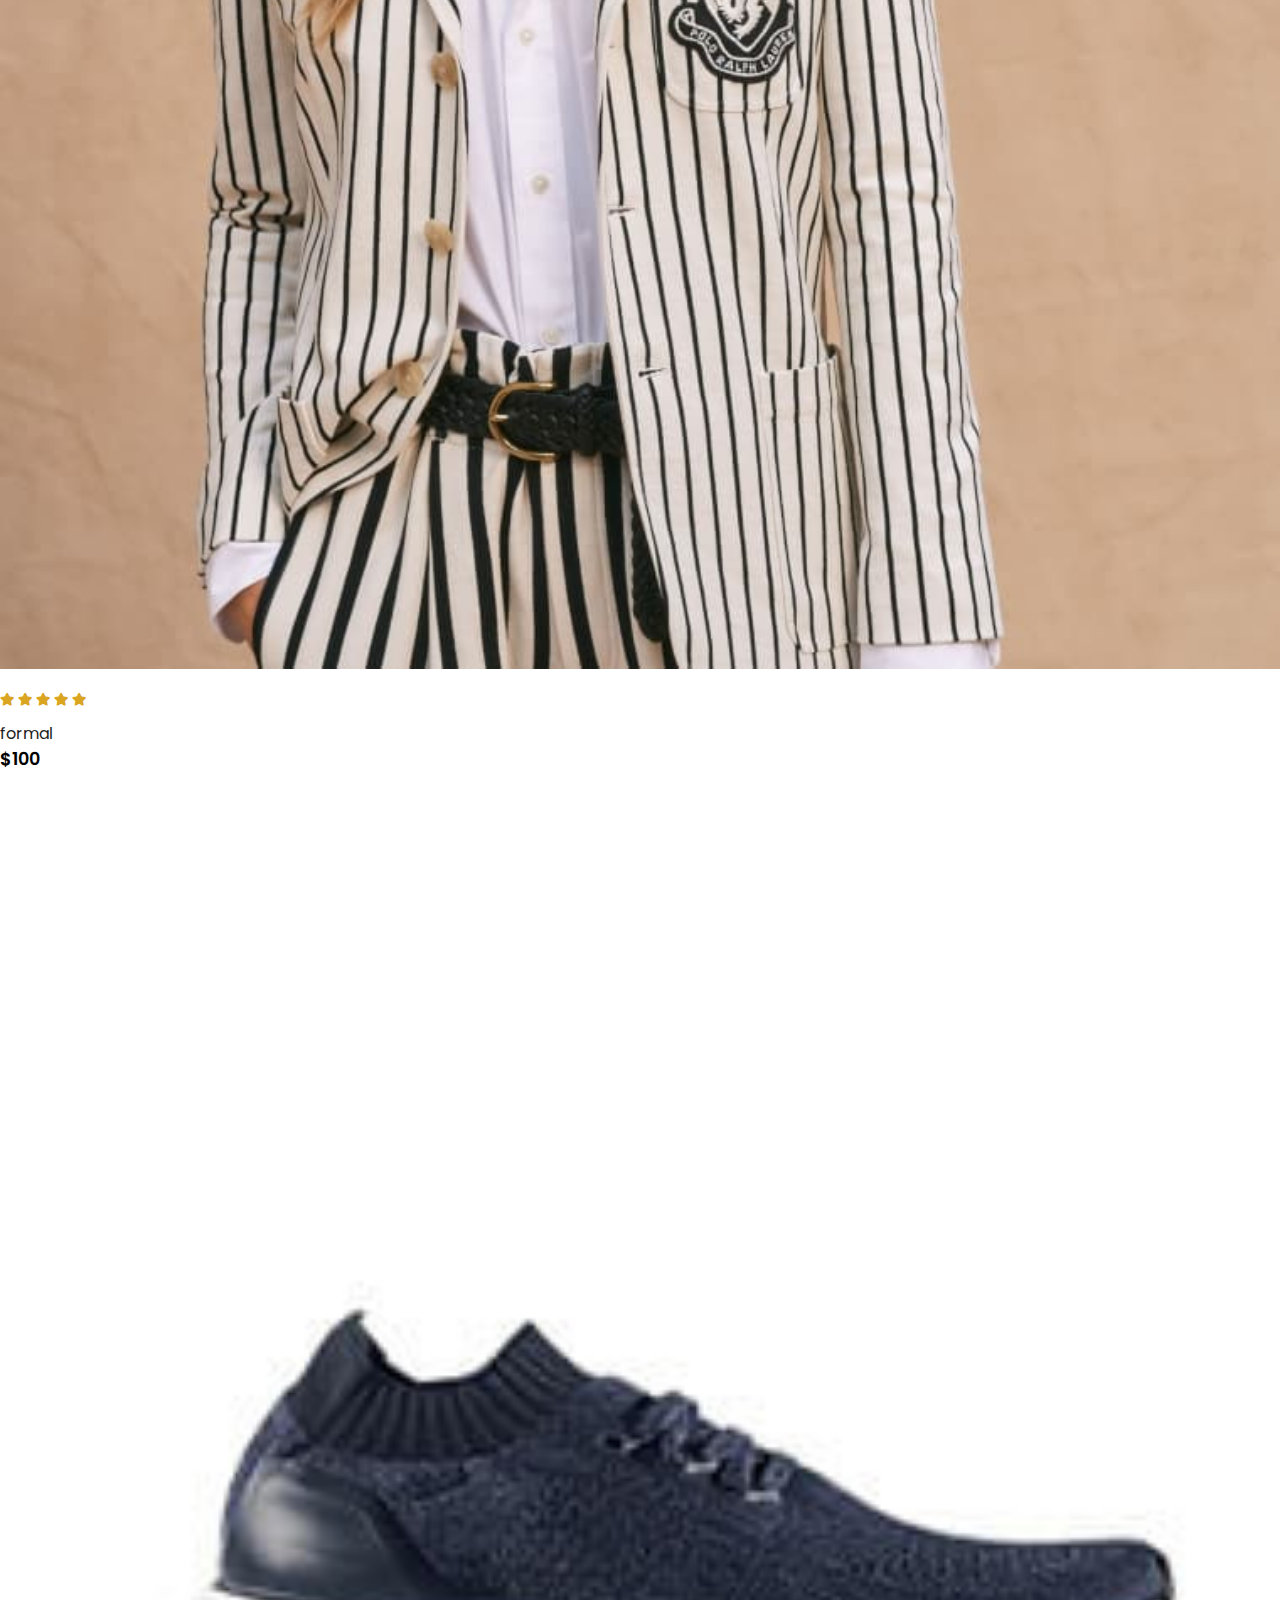
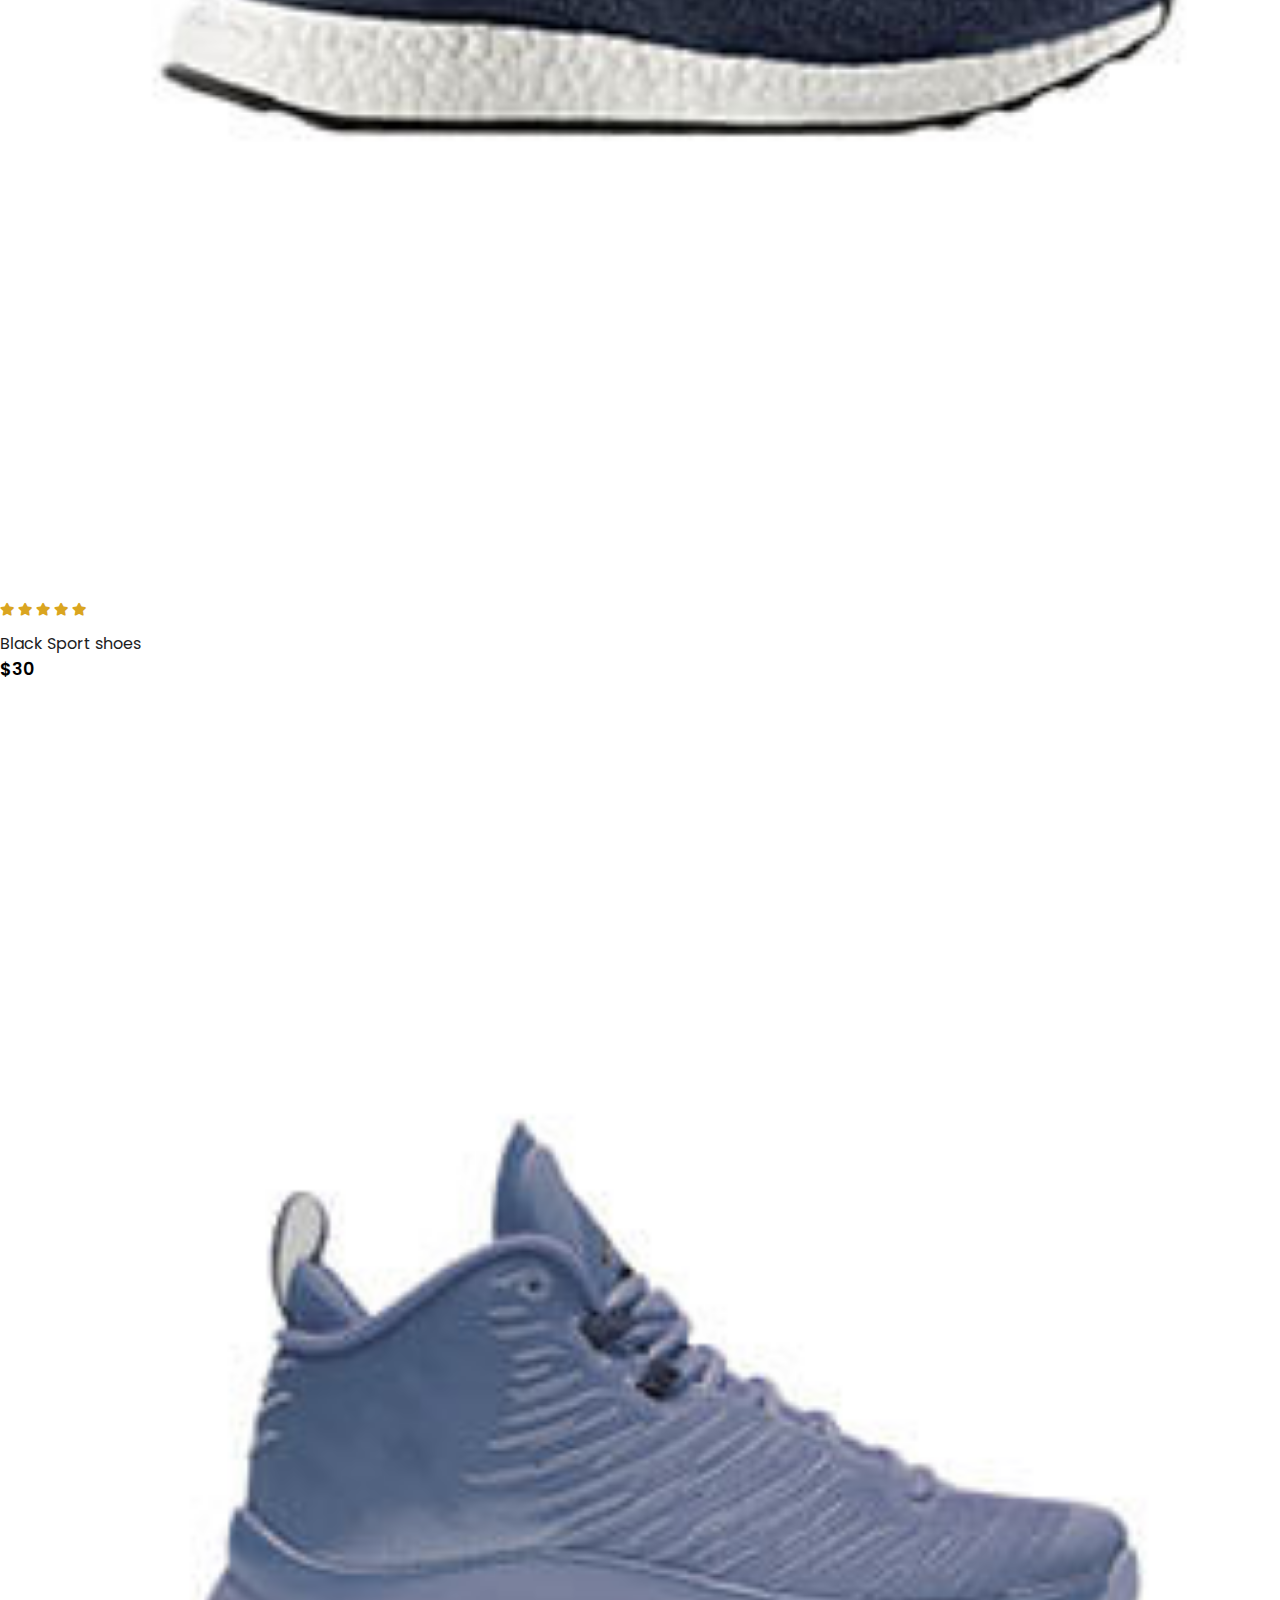
<file: shop.html>
<!DOCTYPE html>
<html lang="en">

    <head>
        <meta charset="UTF-8">
        <meta http-equiv="X-UA-Compatible" content="IE=edge">
        <meta name="viewport" content="width=device-width, initial-scale=1.0">
        <title>Shop</title>
        <link rel="icon" href="img/MLOGO.png">
        <link rel="stylesheet" href="https://stackpath.bootstrapcdn.com/bootstrap/4.1.3/css/bootstrap.min.css"
            integrity="sha384-MCw98/SFnGE8fJT3GXwEOngsV7Zt27NXFoaoApmYm81iuXoPkFOJwJ8ERdknLPMO" crossorigin="anonymous">

        <link rel="stylesheet" href="https://pro.fontawesome.com/releases/v5.10.0/css/all.css" />

        <link rel="stylesheet" href="style.css">

        <style>
            .product img {
                width: 100%;
                height: auto;
                box-sizing: border-box;
                object-fit: cover;
            }
            #featured > nav > ul > li.page-item.active > a {
                background-color: black;
                outline: 0;
                border: 0;
            }
            #featured > nav > ul > li:nth-child(n):hover>a {
                background-color: coral;
                color: #fff;
                outline: 0;
                border: 0;
            }
            .pagination a{
                color: black;
                outline: 0;
                border: 1px solid #d8d8d8;
            }
        </style>

    </head>

    <body>
        <!-- *....Navbar.....* -->
    <nav class="navbar navbar-expand-lg navbar-light py-3 fixed-top">
        <div class="container">
            <a href="index.html"><img class="img-fluid" src="img/MLOGO2.png" alt=""></a>
            <a class="navbar-brand" href="index.html"><span>MORZ</span> Store</a>
            <button class="navbar-toggler" type="button" data-bs-toggle="collapse" data-bs-target="#navbarSupportedContent" aria-controls="navbarSupportedContent" aria-expanded="false" aria-label="Toggle navigation">
            <span><i id="bar" class="fas fa-bars"></i></span>
            </button>
            <div class="collapse navbar-collapse" id="navbarSupportedContent">
                <ul class="navbar-nav ml-auto">
                    <li class="nav-item">
                        <a class="nav-link" href="index.html">Home</a>
                    </li>
                    <li class="nav-item active">
                        <a class="nav-link" href="#">Shop</a>
                    </li>
                    <li class="nav-item">
                        <a class="nav-link" href="#">Blog</a>
                    </li>
                    <li class="nav-item">
                        <a class="nav-link" href="#">About</a>
                    </li>
                    <li class="nav-item">
                        <a class="nav-link" href="#">Contact Us</a>
                    </li>
                    <li class="nav-item">
                        <i class="fal fa-search"></i>
                    </li>
                    <li class="nav-item">
                        <a href="cart.html"><i class="fal fa-shopping-bag"></i><span class="badge"> </span></a>
                    </li>
                </ul>
            </div>
        </div>
    </nav>
    <section id="featured" class="my-5 py-5">
        <div class="container mt-5 py-5">
            <h2 class="font-weight-bold">Our Featured</h2>
            <hr>
            <p>Here you can out our new products with fair price on MORZ Store.</p>
        </div>
        <div class="all-products row mx-auto container-fluid">

        </div>
        <nav aria-label="..." class="container">
            <ul class="pagination mt-5">
                <li class="page-item disabled">
                    <a class="page-link" href="#" tabindex="-1" aria-disabled="true">Previous</a>
                </li>
                <li class="page-item active"><a class="page-link" href="#">1</a></li>
                <li class="page-item" aria-current="page">
                    <a class="page-link" href="#">2</a>
                </li>
                <li class="page-item"><a class="page-link" href="#">3</a></li>
                <li class="page-item">
                    <a class="page-link" href="#">Next</a>
                </li>
            </ul>
        </nav>
    </section>

    <footer class="mt-5 py-5">
        <div class="row container mx-auto pt-5">
            <div class="footer-one col-lg-3 col-md-6 col-12 mb-3">
                <a href="index.html"><img class="img-fluid" src="img/MLOGO2.png" alt=""></a>
                <a class="brand" href="index.html"><span>MORZ</span> Store</a>
                <p class="pt-3">Lorem ipsum dolor sit amet consectetur, adipisicing elit. Hic sed soluta maxime quibusdam omnis minima .</p>
            </div>
            <div class="footer-one col-lg-3 col-md-6 col-12 mb-3">
                <h5 class="pb-2">Featured</h5>
                <ul class="text-uppercase list-unstyled">
                    <li><a href="#">men</a></li>
                    <li><a href="#">women</a></li>
                    <li><a href="#">boys</a></li>
                    <li><a href="#">girls</a></li>
                    <li><a href="#">new arrivals</a></li>
                    <li><a href="#">shoes</a></li>
                    <li><a href="#">clothes</a></li>
                </ul>
            </div>
            <div class="footer-one col-lg-3 col-md-6 col-12 ">
                <h5 class="pb-2">Contact Us</h5>
                <div>
                    <h6 class="text-uppercase">Address</h6>
                    <p>123 Alhamraa, Damas, SY</p>
                </div>
                <div>
                    <h6 class="text-uppercase">Phone</h6>
                    <p> (+963) 942342342</p>
                </div>
                <div>
                    <h6 class="text-uppercase">Email</h6>
                    <p>MORZ@Store.com</p>
                </div>
            </div>
            <div class="footer-one col-lg-3 col-md-6 col-12">
                <h5 class="pb-2">Instagram</h5>
                <div class="row">
                    <img class="img-fluid w-25 h-100 m-2" src="img/insta/1.jpg" alt="">
                    <img class="img-fluid w-25 h-100 m-2" src="img/insta/2.jpg" alt="">
                    <img class="img-fluid w-25 h-100 m-2" src="img/insta/3.jpg" alt="">
                    <img class="img-fluid w-25 h-100 m-2" src="img/insta/4.jpg" alt="">
                    <img class="img-fluid w-25 h-100 m-2" src="img/insta/5.jpg" alt="">
                </div>
            </div>
        </div>
        <div class="copyright mt-5">
            <div class="row container mx-auto mb-4">
                <div class="col-lg-3 col-md-6 col-12">
                    <img src="img/payment.png" alt="">
                </div>
                <div class="col-lg-4 col-md-6 col-12">
                    <p>MORZ Store eCommerce © 2023. All Rights Reserved</p>
                </div>
                <div class="col-lg-4 col-md-6 col-12 text-nowrap mb-2">
                    <a href="#"><i class="fab fa-facebook-f"></i></a>
                    <a href="#"><i class="fab fa-twitter"></i></a>
                    <a href="#"><i class="fab fa-linkedin-in"></i></a>
                </div>
            </div>
        </div>
    </footer>

        <script src="https://cdn.jsdelivr.net/npm/@popperjs/core@2.9.1/dist/umd/popper.min.js"
            integrity="sha384-SR1sx49pcuLnqZUnnPwx6FCym0wLsk5JZuNx2bPPENzswTNFaQU1RDvt3wT4gWFG"
            crossorigin="anonymous"></script>
        <script src="https://cdn.jsdelivr.net/npm/bootstrap@5.0.0-beta3/dist/js/bootstrap.min.js"
            integrity="sha384-j0CNLUeiqtyaRmlzUHCPZ+Gy5fQu0dQ6eZ/xAww941Ai1SxSY+0EQqNXNE6DZiVc"
            crossorigin="anonymous"></script>
        <script src="./js/data.js"></script>
        <script>
            let allDom = document.querySelector('.all-products');
            function DrawUI(arr , classDom) {
                let productUI = arr.map((item) => {
                    return (
                        `<div onclick="getItem(${item.id})" class="product text-center col-lg-3 col-md-4 col-12">
                                <img class="img-fluid mb-3" src=${item.imgUrl} alt="">
                                <div class="star">
                                    <i class="fas fa-star"></i>
                                    <i class="fas fa-star"></i>
                                    <i class="fas fa-star"></i>
                                    <i class="fas fa-star"></i>
                                    <i class="fas fa-star"></i>
                                </div>
                                <h5 class="p-name">${item.title}</h5>
                                <h4 class="p-price">$${item.price}</h4>
                                <button class="buy-btn">Buy Now</button>
                            </div>`);
                }).join(" ");

                classDom.innerHTML = productUI;
            }
            DrawUI(productsDB.all , allDom)
        </script>
        <script src="./js/script.js"></script>
    </body>

</html>
</file>
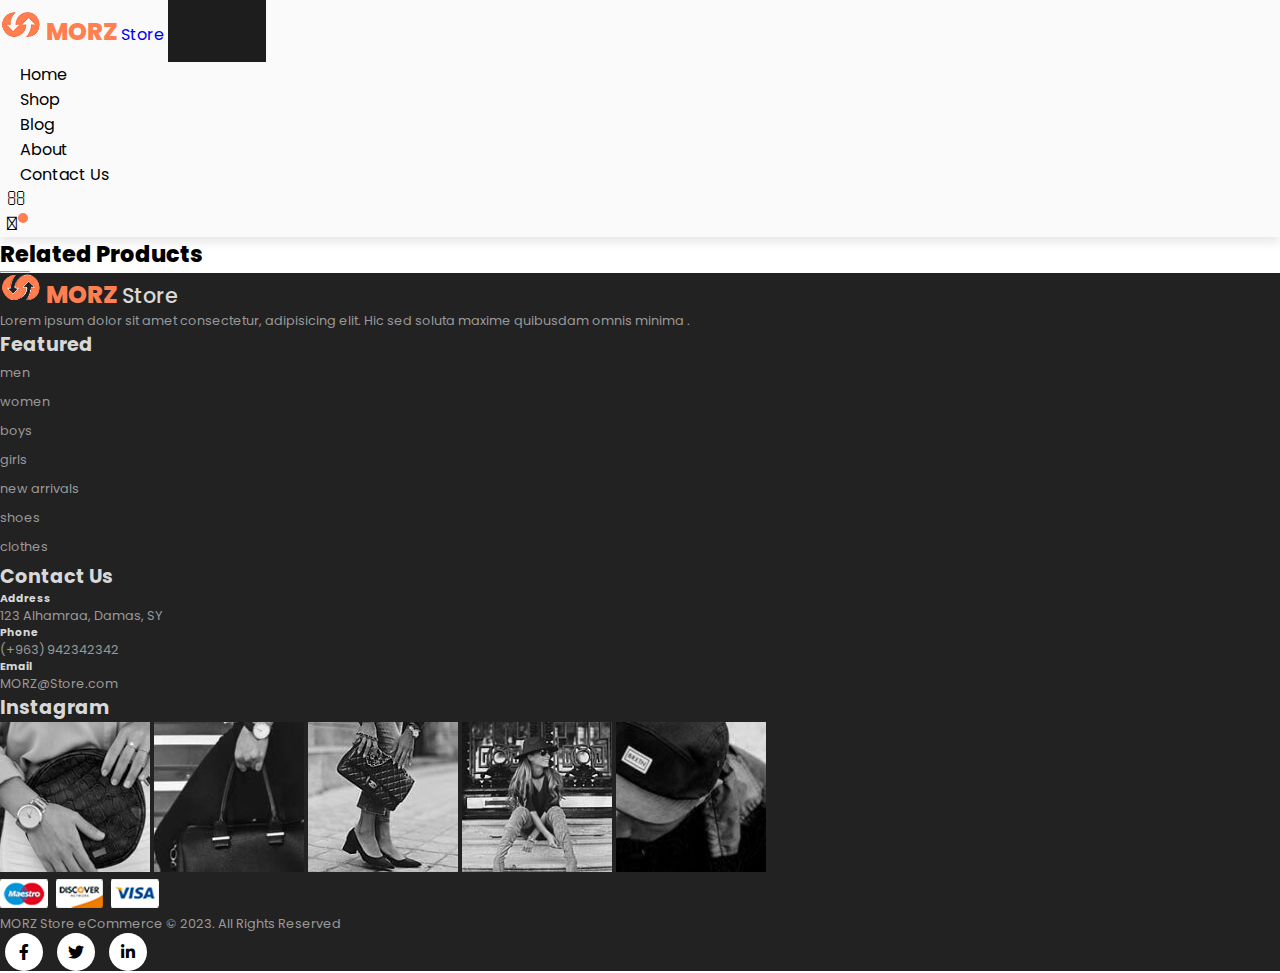
<file: sproduct.html>
<!DOCTYPE html>
<html lang="en">

    <head>
        <meta charset="UTF-8">
        <meta http-equiv="X-UA-Compatible" content="IE=edge">
        <meta name="viewport" content="width=device-width, initial-scale=1.0">
        <title>Product Details</title>
        <link rel="icon" href="img/MLOGO.png">
        <link rel="stylesheet" href="https://stackpath.bootstrapcdn.com/bootstrap/4.1.3/css/bootstrap.min.css"
            integrity="sha384-MCw98/SFnGE8fJT3GXwEOngsV7Zt27NXFoaoApmYm81iuXoPkFOJwJ8ERdknLPMO" crossorigin="anonymous">

        <link rel="stylesheet" href="https://pro.fontawesome.com/releases/v5.10.0/css/all.css" />

        <link rel="stylesheet" href="style.css">

        <style>
            .sproduct .buy-btn {
                background-color: #fb774b;
                opacity: 1;
                transition: 0.3s all;
            }
        </style>

    </head>

    <body>
         <!-- *....Navbar.....* -->
    <nav class="navbar navbar-expand-lg navbar-light py-3 fixed-top">
        <div class="container">
            <a href="index.html"><img class="img-fluid" src="img/MLOGO2.png" alt=""></a>
            <a class="navbar-brand" href="index.html"><span>MORZ</span> Store</a>
            <button class="navbar-toggler" type="button" data-bs-toggle="collapse" data-bs-target="#navbarSupportedContent" aria-controls="navbarSupportedContent" aria-expanded="false" aria-label="Toggle navigation">
            <span><i id="bar" class="fas fa-bars"></i></span>
            </button>
            <div class="collapse navbar-collapse" id="navbarSupportedContent">
                <ul class="navbar-nav ml-auto">
                    <li class="nav-item">
                        <a class="nav-link" href="index.html">Home</a>
                    </li>
                    <li class="nav-item active">
                        <a class="nav-link" href="shop.html">Shop</a>
                    </li>
                    <li class="nav-item">
                        <a class="nav-link" href="#">Blog</a>
                    </li>
                    <li class="nav-item">
                        <a class="nav-link" href="#">About</a>
                    </li>
                    <li class="nav-item">
                        <a class="nav-link" href="#">Contact Us</a>
                    </li>
                    <li class="nav-item">
                        <i class="fal fa-search"></i>
                    </li>
                    <li class="nav-item">
                        <a href="cart.html"><i class="fal fa-shopping-bag"></i><span class="badge"> </span></a>
                    </li>
                </ul>
            </div>
        </div>
    </nav>
    <section class="container sproduct my-5 pt-5" >
        <div class="single row">
            
        </div>
    </section>

    <section id="featured" class="my-5 pb-5">
        <div class="container text-center mt-5 py-5">
            <h3>Related Products</h3>
            <hr class="mx-auto">
        </div>
        <div class="related-products row mx-auto container-fluid">
        </div>

    </section>

    <footer class="mt-5 py-5">
        <div class="row container mx-auto pt-5">
            <div class="footer-one col-lg-3 col-md-6 col-12 mb-3">
                <a href="index.html"><img class="img-fluid" src="img/MLOGO2.png" alt=""></a>
                <a class="brand" href="index.html"><span>MORZ</span> Store</a>
                <p class="pt-3">Lorem ipsum dolor sit amet consectetur, adipisicing elit. Hic sed soluta maxime quibusdam omnis minima .</p>
            </div>
            <div class="footer-one col-lg-3 col-md-6 col-12 mb-3">
                <h5 class="pb-2">Featured</h5>
                <ul class="text-uppercase list-unstyled">
                    <li><a href="#">men</a></li>
                    <li><a href="#">women</a></li>
                    <li><a href="#">boys</a></li>
                    <li><a href="#">girls</a></li>
                    <li><a href="#">new arrivals</a></li>
                    <li><a href="#">shoes</a></li>
                    <li><a href="#">clothes</a></li>
                </ul>
            </div>
            <div class="footer-one col-lg-3 col-md-6 col-12 ">
                <h5 class="pb-2">Contact Us</h5>
                <div>
                    <h6 class="text-uppercase">Address</h6>
                    <p>123 Alhamraa, Damas, SY</p>
                </div>
                <div>
                    <h6 class="text-uppercase">Phone</h6>
                    <p> (+963) 942342342</p>
                </div>
                <div>
                    <h6 class="text-uppercase">Email</h6>
                    <p>MORZ@Store.com</p>
                </div>
            </div>
            <div class="footer-one col-lg-3 col-md-6 col-12">
                <h5 class="pb-2">Instagram</h5>
                <div class="row">
                    <img class="img-fluid w-25 h-100 m-2" src="img/insta/1.jpg" alt="">
                    <img class="img-fluid w-25 h-100 m-2" src="img/insta/2.jpg" alt="">
                    <img class="img-fluid w-25 h-100 m-2" src="img/insta/3.jpg" alt="">
                    <img class="img-fluid w-25 h-100 m-2" src="img/insta/4.jpg" alt="">
                    <img class="img-fluid w-25 h-100 m-2" src="img/insta/5.jpg" alt="">
                </div>
            </div>
        </div>
        <div class="copyright mt-5">
            <div class="row container mx-auto mb-4">
                <div class="col-lg-3 col-md-6 col-12">
                    <img src="img/payment.png" alt="">
                </div>
                <div class="col-lg-4 col-md-6 col-12">
                    <p>MORZ Store eCommerce © 2023. All Rights Reserved</p>
                </div>
                <div class="col-lg-4 col-md-6 col-12 text-nowrap mb-2">
                    <a href="#"><i class="fab fa-facebook-f"></i></a>
                    <a href="#"><i class="fab fa-twitter"></i></a>
                    <a href="#"><i class="fab fa-linkedin-in"></i></a>
                </div>
            </div>
        </div>
    </footer>

        <script src="https://cdn.jsdelivr.net/npm/@popperjs/core@2.9.1/dist/umd/popper.min.js"
            integrity="sha384-SR1sx49pcuLnqZUnnPwx6FCym0wLsk5JZuNx2bPPENzswTNFaQU1RDvt3wT4gWFG"
            crossorigin="anonymous"></script>
        <script src="https://cdn.jsdelivr.net/npm/bootstrap@5.0.0-beta3/dist/js/bootstrap.min.js"
            integrity="sha384-j0CNLUeiqtyaRmlzUHCPZ+Gy5fQu0dQ6eZ/xAww941Ai1SxSY+0EQqNXNE6DZiVc"
            crossorigin="anonymous"></script>
            <script src="./js/data.js"></script>
            <script src="./js/single.js"></script>
            <script src="./js/script.js"></script>
    </body>

</html>
</file>
<file: style.css>
@import url("https://fonts.googleapis.com/css2?family=Poppins:wght@100;200;300;400;500;600;700;800;900&display=swap");
* {
  margin: 0;
  padding: 0;
  box-sizing: border-box;
}

body {
  font-family: "Poppins", sans-serif;
}

h1 {
  font-size: 2.5rem;
  font-weight: 700;
}

h2 {
  font-size: 1.8rem;
  font-weight: 600;
}

h3 {
  font-size: 1.4rem;
  font-weight: 800;
}

h4 {
  font-size: 1.1rem;
  font-weight: 600;
}

h5 {
  font-size: 1rem;
  font-weight: 400;
  color: #1d1d1d;
}

h6 {
  color: #d8d8d8;
}
a , a:hover {
  text-decoration: none;
}
button ,.s-btn {
  font-size: 1.8rem;
  font-weight: 700;
  outline: none;
  border: none;
  background-color: #1d1d1d;
  color: aliceblue;
  padding: 12px 30px;
  cursor: pointer;
  text-transform: uppercase;
}
button:hover,
.s-btn:hover {
  color: aliceblue;
  background-color: #3a3a3a;
}
hr {
  width: 30px;
  height: 2px;
  background-color: #fb774b;
}
.star {
  padding: 10px 0;
}
.star i {
  font-size: 0.8rem;
  color: goldenrod;
}

/* * ... Nav Style  ...* */
.navbar {
  font-size: 1rem;
  background-color: #fafafa;
  top: 0;
  left: 0;
  box-shadow: 0 5px 10px rgba(0, 0, 0, 0.1);
}
.navbar-brand span {
  font-weight: 800;
  color: coral;
  font-size: 1.5rem;
}
.navbar-light .navbar-nav .nav-link {
  padding: 0 20px;
  color: black;
  transition: 0.3s ease;
}
.navbar-light .navbar-nav .nav-link:hover,
.navbar-light .navbar-nav .nav-link.active,
.navbar i:hover,
.navbar i.active {
  color: coral;
}
.navbar i{
  font-size: 1.2rem;
  padding: 0 7px;
  cursor: pointer;
  font-weight: 500;
  transition: 0.3s ease;
}
#navbarSupportedContent > ul > li:nth-child(7) > a {
  color: #000;
  position: relative;
}
#navbarSupportedContent > ul > li:nth-child(7) > a span{
  width: 10px;
  height: 10px;
  border-radius: 50%;
  background-color: coral;
  position: absolute;
  top: 0;
  left: 75%;
}
/* * ... Mobile Nav Style  ...* */ 
.navbar-light .navbar-toggler {
  border: none;
  outline: none;
}
#bar {
  font-size: 1.5rem;
  padding: 7px;
  cursor: pointer;
  font-weight: 500;
  transition: 0.3s ease;
  color: black;
}
#bar:hover,
#bar.active {
  color: #fff;
}
@media only screen and (max-width:991px){
  body  > nav > div > button:hover,
  body  > nav > div > button:focus {
    background-color: #fb774b;
  }
  body  > nav > div > button:hover #bar,
  body  > nav > div > button:focus #bar {
    color: #fff;
  }
  #navbarSupportedContent > ul {
    margin: 1rem;
    justify-content: center;
    align-items: center;
    text-align: center;
  }
  #navbarSupportedContent > ul > li {
    display: inline-block;
    width: 100%;
    text-align: center;
  }
  #navbarSupportedContent > ul > li > a,
  #navbarSupportedContent > ul > li > i
  {
    display: block;
    padding: 10px 0;
    width: 80%;
    margin: auto;
  }
  #navbarSupportedContent > ul > li > a:hover,
  #navbarSupportedContent > ul > li > i:hover
  {
    background-color: #fb774b;
    color: #fff;
    
  }
  #navbarSupportedContent > ul > li:nth-child(7) > a span{
    top: 10px;
    left: 52%;
  }
}

/* * ... Home Section  ...* */
#home {
  background-image: url("img/back.jpg");
  width: 100%;
  height: 100vh;
  background-size: cover;
  background-position: top 60px center;
  display: flex;
  flex-direction: column;
  justify-content: center;
  align-items: flex-start;

}
#home span {
  color: coral;
}

/* * ... New Section ...* */

#new .one img {
  width: 100%;
  height: 100%;
  background-position: center center;
  background-repeat: no-repeat;
  background-size: cover;
  position: relative;
}
#new .one .details {
  position: absolute;
  width: 100%;
  height: 100%;
  top: 0;
  left: 0;
  transition: 0.3s ease;
}
#new .one:hover .details {
  cursor: pointer;
  background-color: rgba(245, 178, 178, 0.7);
}
#new .one .details button {
  display: inline-block;
  font-size: 14px;
  font-weight: 500;
  color: #2a2a2a;
  background: none;
  text-transform: uppercase;
  border-bottom: 1px solid #2a2a2a;
  padding: 2.5px;
  transform: translateY(70px);
  transition: 0.3s ease;
}
#new .one .details button:hover {
  color: #fff;
  border-bottom: 1px solid #fff;
}
#new .one:nth-child(1) .details {
  display: flex;
  justify-content: center;
  flex-direction: column;
  align-items: flex-start;
  text-align: start;
}
#new .one:nth-child(2) .details {
  display: flex;
  justify-content: center;
  flex-direction: column;
  align-items: center;
  text-align: center;
}
#new .one:nth-child(3) .details {
  display: flex;
  justify-content: center;
  flex-direction: column;
  align-items: flex-end;
  text-align: end;
}

/* * ... Products Section ...* */
.product {
  cursor: pointer;
  margin-bottom: 2rem;
}
.product img {
  transition: 0.3s all;
}
.product:hover img {
  opacity: 0.7;
}
.product .buy-btn {
  background-color: #fb774b;
  transform: translateY(20px);
  opacity: 0;
  transition: 0.3s all;
}
.product:hover .buy-btn {
  transform: translateY(0);
  opacity: 1;
}
#banner {
  background-image: url("img/banner/2.jpg");
  width: 100%;
  height: 60vh;
  background-size: cover;
  background-position: top 70px center;
  background-repeat: no-repeat;
  background-attachment: fixed;
  display: flex;
  flex-direction: column;
  justify-content: center;
  align-items: flex-start;
}
#banner h4 {
  color: #D8D8D8;
}
#banner h1 {
  color: #fff;
}
#banner button {
  background-color: #fb774b;
}
footer {
  background-color: #222222;
}
footer .footer-one .brand {
  
  font-weight: 500;
  color: #D8D8D8;
  font-size: 1.3rem;
}
footer .footer-one span {
  font-weight: 800;
  color: coral;
  font-size: 1.5rem;
}
footer h5 {
  color: #D8D8D8;
  font-weight: 700;
  font-size: 1.2rem;
}
footer li {
  padding-bottom: 4px;
}
footer li a {
  font-size: 0.8rem;
  color: #999;
}
footer li a:hover {
  color: #D8D8D8;
}
footer p {
  color: #999;
  font-size: 0.8rem;
}
footer .copyright a {
  color: #000;
  width: 38px;
  height: 38px;
  background-color: #fff;
  display: inline-block;
  text-align: center;
  line-height: 40px;
  border-radius: 50%;
  transition: 0.3s ease;
  margin: 0 5px;

}
footer .copyright a:hover {
  color: #fff;
  background-color: #fb774b;
}

/* Cart */

#cart-container table {
  border-collapse: collapse;
  width: 100%;
  table-layout: fixed;
}
#cart-container table thead {
  font-weight: 700;
}
#cart-container table thead td {
  background-color: #fb774b;
  color: #fff;
  border: none;
  padding: 6px 0;
}
#cart-container table td {
  border: 1px solid #b6b3b3;
  text-align: center;
} 
#cart-container table td:nth-child(1) {
  width: 15%;
}
#cart-container table td:nth-child(2),
#cart-container table td:nth-child(3) {
  width: 20%;
}
#cart-container table td:nth-child(4),
#cart-container table td:nth-child(5),
#cart-container table td:nth-child(6)
{
  width: 15%;
}
#cart-container table td:nth-child(5) input{
  display: block;
  width: 50px;
  margin: auto;
}
#cart-container table tbody img {
  width: 100px;
  height: 80px;
  object-fit: cover;
}
#cart-container table i {
  color: #8d8c89;
}
#cart-container .noProducts p{
  background-color: #fb774b;
  color: #fff;
  padding: 6px 15px;
  font-weight: 700;
}
.c-btn {
  font-size: 1.8rem;
  font-weight: 700;
  outline: none;
  border: none;
  background-color: #fb774b;
  color: aliceblue;
  padding: 12px 30px;
  cursor: pointer;
  text-transform: uppercase;
}
.c-btn:hover {
  color: aliceblue;
  background-color: #3a3a3a;
}
</file>
